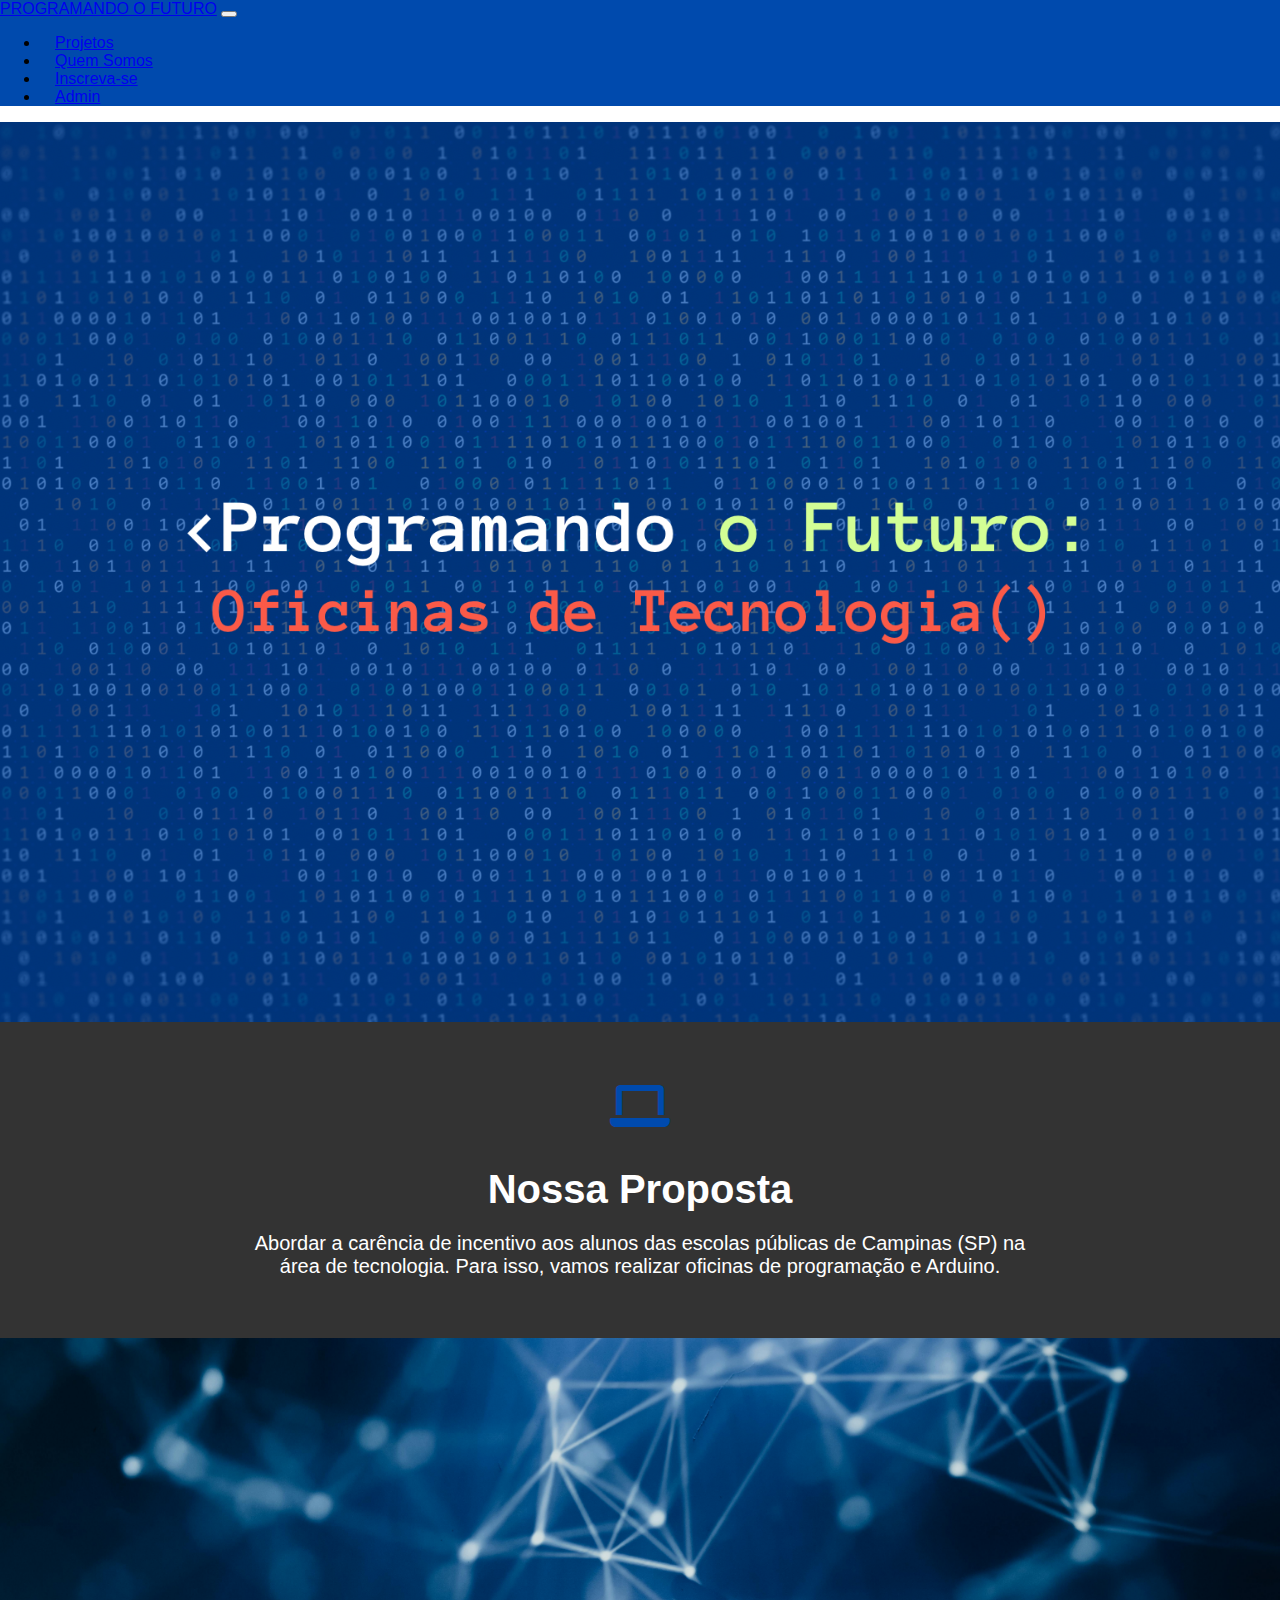
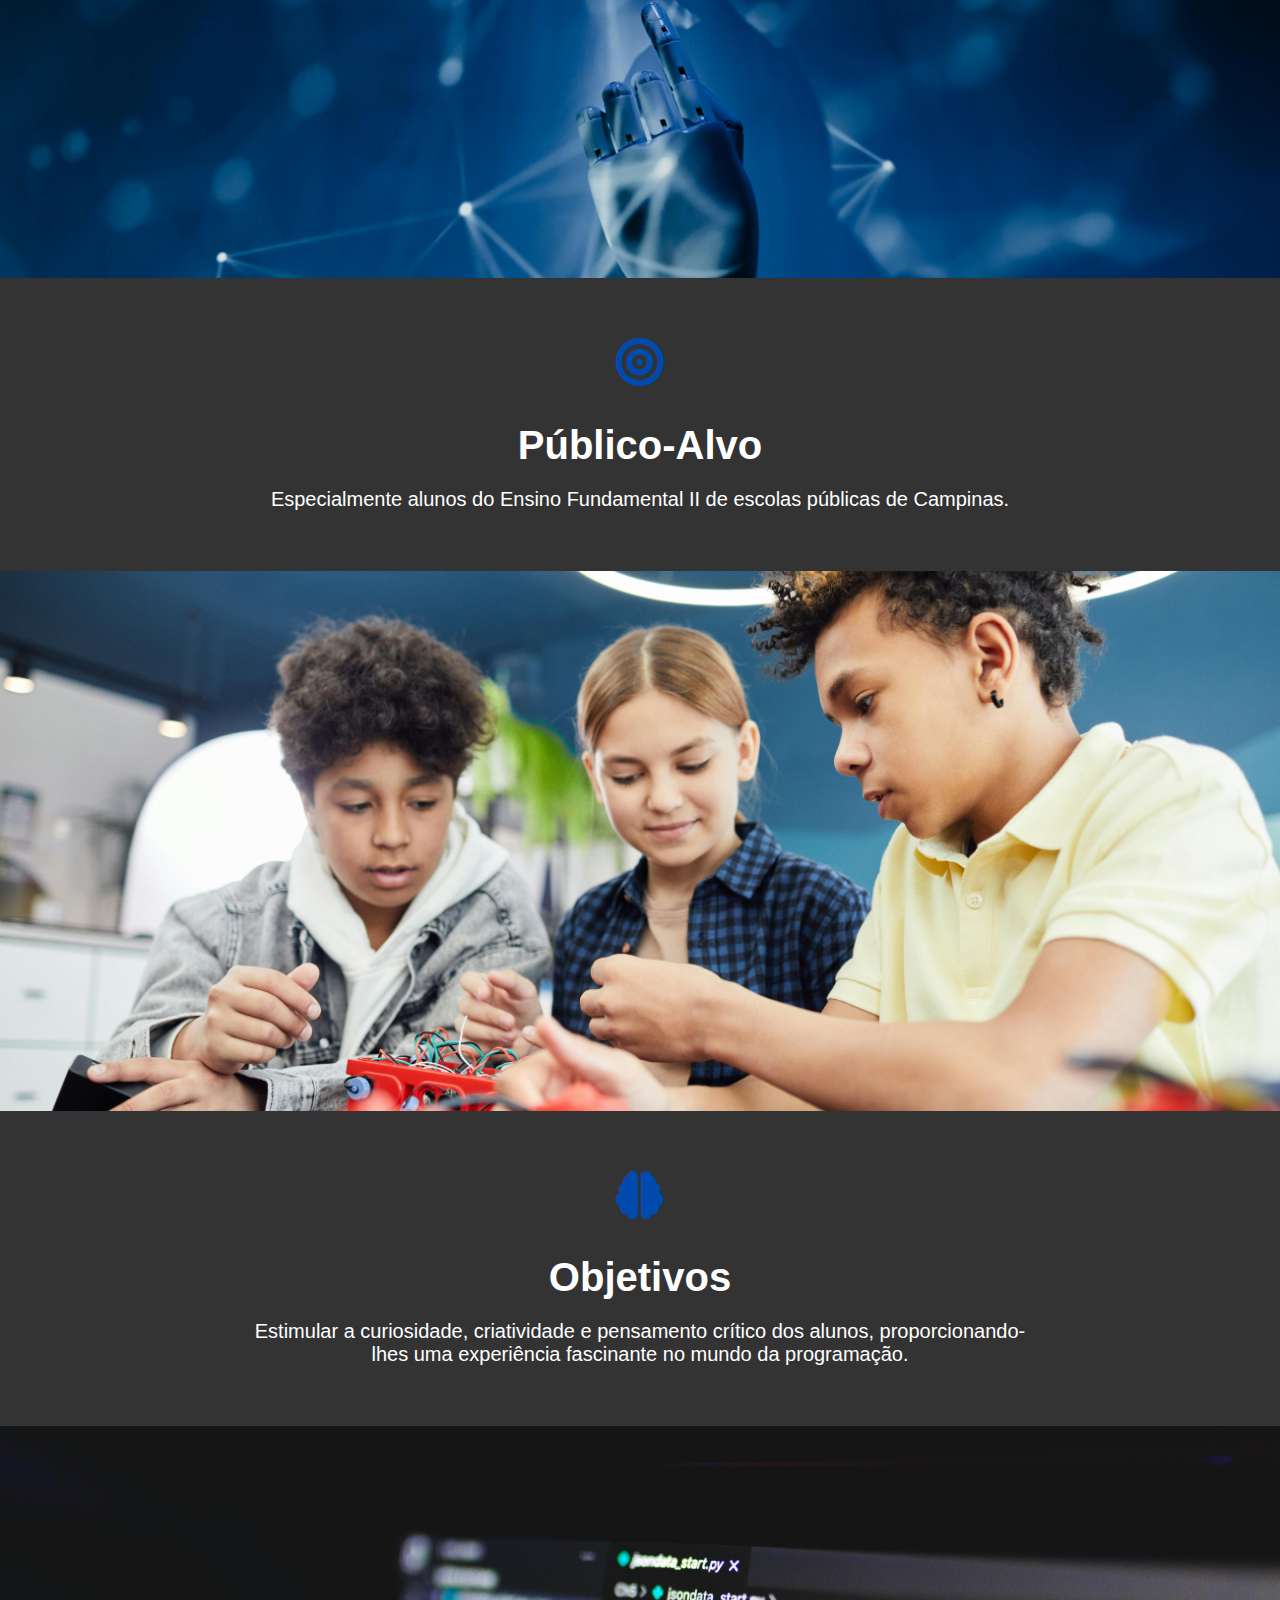
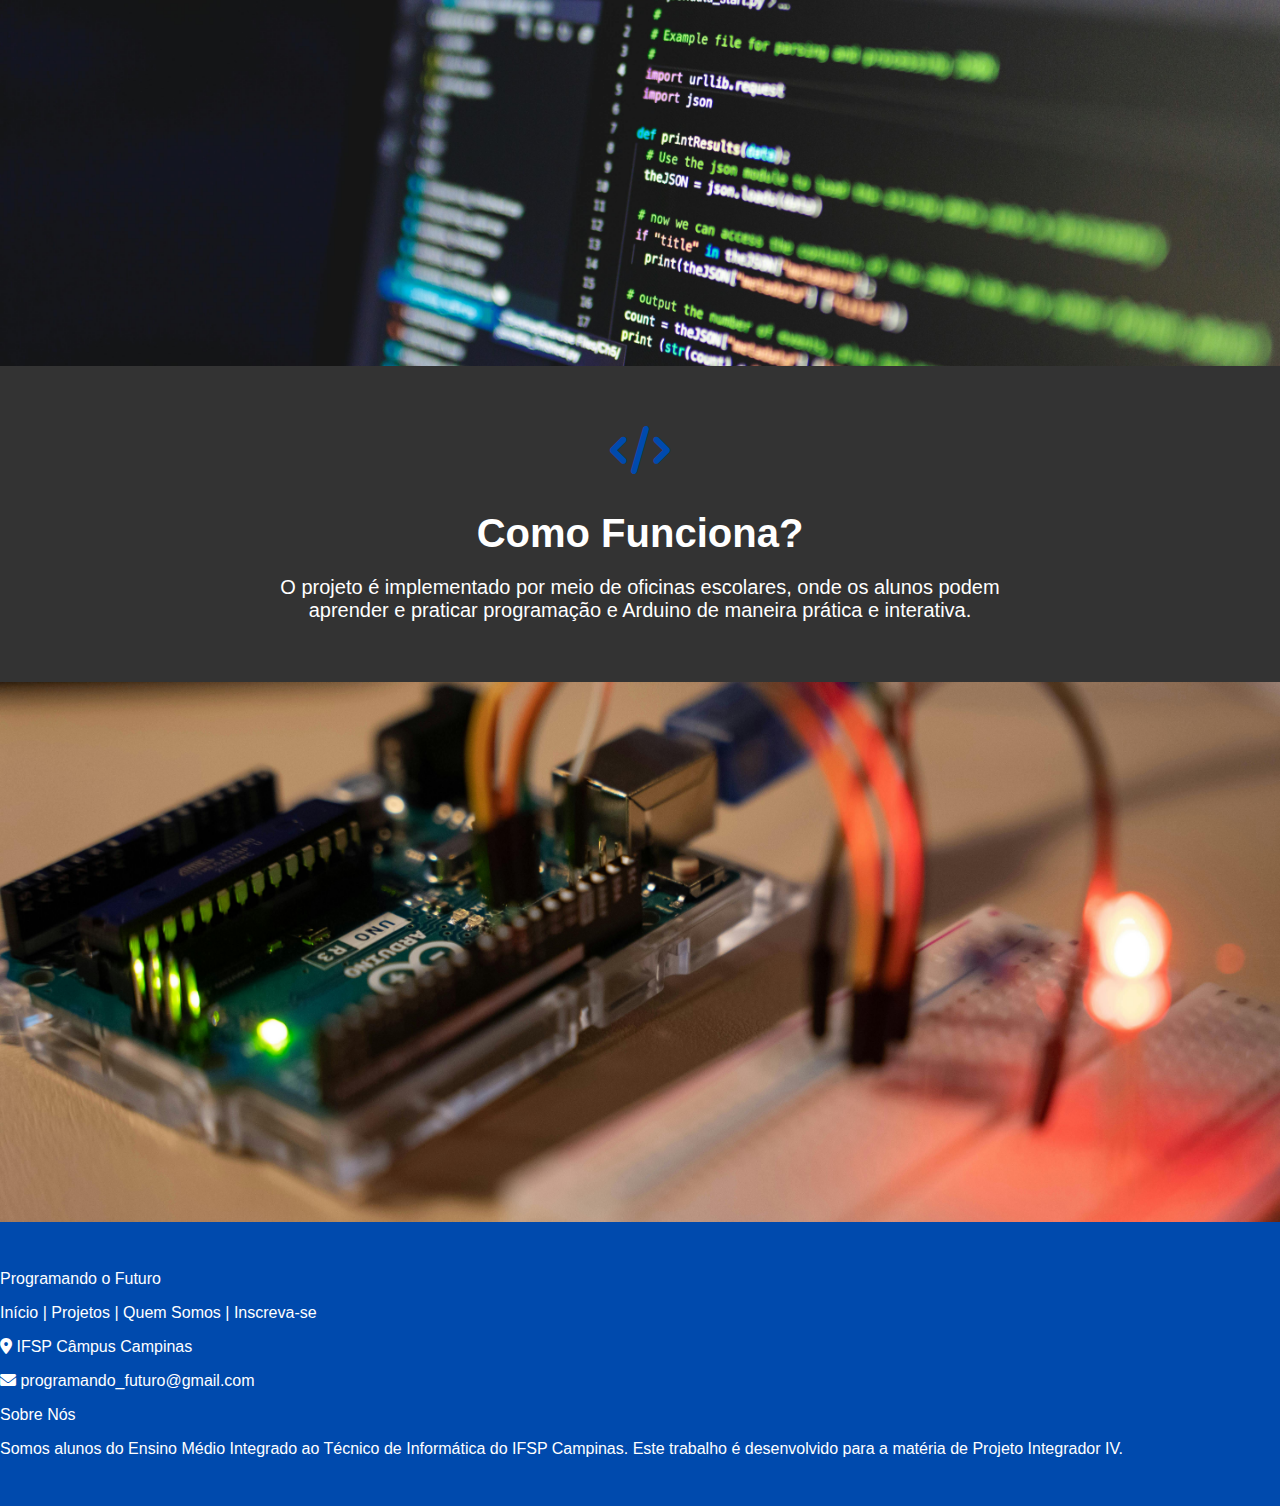
<file: index.html>
<!DOCTYPE html>
<html lang="pt-br">

<head>
    <meta charset="UTF-8" />
    <meta http-equiv="X-UA-Compatible" content="IE=edge" />
    <meta name="viewport" content="width=device-width, initial-scale=1.0" />
    <title>Programando o Futuro</title>

    <!-- Bootstrap CSS -->
    <link href="https://cdn.jsdelivr.net/npm/bootstrap@5.0.2/dist/css/bootstrap.min.css" rel="stylesheet" integrity="sha384-EVSTQN3/azprG1Anm3QDgpJLIm9Nao0Yz1ztcQTwFspd3yD65VohhpuuCOmLASjC" crossorigin="anonymous">
    <link rel="stylesheet" href="https://cdnjs.cloudflare.com/ajax/libs/font-awesome/6.0.0-beta3/css/all.min.css">

    <style>
        body, html {
            height: 100%;
            margin: 0;
            font-family: 'Arial', sans-serif;
        }

        /* Hero image ocupa a tela inteira */
        .hero {
            background-size: cover;
            background-position: center;
            width: 100%;
            height: 100vh;
            position: relative;
            overflow: hidden;
            margin: 0;
        }

        /* Primeira imagem em full screen */
        .hero:first-of-type {
            background-image: url('img/banner2.0.png');
        }

        /* Imagens intermediárias */
        .hero:not(:first-of-type) {
            height: 60vh;
        }

        /* Responsividade para telas pequenas */
        @media (max-width: 768px) {
            .hero:first-of-type {
                height: 60vh;
            }

            .hero:not(:first-of-type) {
                height: 40vh;
            }
        }

        /* Estilos dos cards ocupando largura total */
        .bg-gray-section, .bg-dark-gray-section {
            background-color: #333;
            padding: 60px 0;
            text-align: center;
            color: white;
            width: 100vw;
            max-width: 100%; /* Remover espaço lateral */
            margin: 0;
            box-sizing: border-box;
        }

        .bg-gray-section h1, .bg-dark-gray-section h1 {
            font-size: 2.5rem;
            margin-bottom: 20px;
        }

        .bg-gray-section p, .bg-dark-gray-section p {
            font-size: 1.25rem;
            color: #fff;
            max-width: 800px;
            margin: auto;
        }

        .icon {
            font-size: 3rem;
            color: #004aad;
            margin-bottom: 10px;
        }

        .bg-purple {
            background-color: #004aad;
        }

        .navbar-nav .nav-link {
            font-size: 1rem;
            padding: 10px 15px;
        }

        footer {
            background-color: #004aad;
            color: white;
            padding: 2rem 0;
            width: 100vw;
            max-width: 100%;
            margin: 0;
        }

        /* Estilo do menu */
        .navbar {
            transition: background-color 0.3s;
        }

        .navbar.scrolled {
            background-color: #004aad;
        }

        /* Responsividade dos textos e elementos de card */
        @media (max-width: 768px) {
            .bg-gray-section, .bg-dark-gray-section {
                padding: 40px 0;
                width: 100vw;
            }

            .bg-gray-section h1, .bg-dark-gray-section h1 {
                font-size: 2rem;
            }

            .bg-gray-section p, .bg-dark-gray-section p {
                font-size: 1.1rem;
            }

            .icon {
                font-size: 2.5rem;
            }
        }
    </style>
</head>

<body>
    <header>
        <nav class="navbar navbar-expand-lg navbar-dark bg-purple">
            <div class="container-fluid">
                <a class="navbar-brand" href="index.html">PROGRAMANDO O FUTURO</a>
                <button class="navbar-toggler" type="button" data-bs-toggle="collapse" data-bs-target="#navbarNav" aria-controls="navbarNav" aria-expanded="false" aria-label="Toggle navigation">
                    <span class="navbar-toggler-icon"></span>
                </button>
                <div class="collapse navbar-collapse" id="navbarNav">
                    <ul class="navbar-nav ms-auto">
                        <li class="nav-item">
                            <a class="nav-link" href="p/projetos2.html">Projetos</a>
                        </li>
                        <li class="nav-item">
                            <a class="nav-link" href="p/contato.html">Quem Somos</a>
                        </li>
                        <li class="nav-item">
                            <a class="nav-link" href="p/inscreva.html">Inscreva-se</a>
                        </li>
                        <li class="nav-item">
                            <a class="nav-link" href="p/admin.html">Admin</a>
                        </li>
                    </ul>
                </div>
            </div>
        </nav>
    </header>

    <main>
        <div class="hero"></div> <!-- Primeira imagem responsiva full screen -->

        <div class="bg-gray-section">
            <i class="fas fa-laptop icon"></i>
            <h1>Nossa Proposta</h1>
            <p>Abordar a carência de incentivo aos alunos das escolas públicas de Campinas (SP) na área de tecnologia. Para isso, vamos realizar oficinas de programação e Arduino.</p>
        </div>

        <div class="hero" style="background-image: url('img/index.jpg');"></div>

        <div class="bg-gray-section">
            <i class="fas fa-bullseye icon"></i>
            <h1>Público-Alvo</h1>
            <p>Especialmente alunos do Ensino Fundamental II de escolas públicas de Campinas.</p>
        </div>

        <div class="hero" style="background-image: url('img/criancas.jpg');"></div>

        <div class="bg-dark-gray-section">
            <i class="fas fa-brain icon"></i>
            <h1>Objetivos</h1>
            <p>Estimular a curiosidade, criatividade e pensamento crítico dos alunos, proporcionando-lhes uma experiência fascinante no mundo da programação.</p>
        </div>

        <div class="hero" style="background-image: url('img/programacao1.jpg');"></div>

        <div class="bg-dark-gray-section">
            <i class="fas fa-code icon"></i>
            <h1>Como Funciona?</h1>
            <p>O projeto é implementado por meio de oficinas escolares, onde os alunos podem aprender e praticar programação e Arduino de maneira prática e interativa.</p>
        </div>

        <div class="hero" style="background-image: url('img/ard.jpg');"></div>
    </main>

    <footer>
        <div class="container text-center">
            <div class="row">
                <div class="col-md-4">
                    <p style="font-size: 1rem;">Programando o Futuro</p>
                    <p style="font-size: 1rem;">
                        <a href="../index.html" class="footer-link" style="color: white; text-decoration: none;">Início</a> |
                        <a href="p/projetos2.html" class="footer-link" style="color: white; text-decoration: none;">Projetos</a> |
                        <a href="p/contato.html" class="footer-link" style="color: white; text-decoration: none;">Quem Somos</a> |
                        <a href="p/inscreva.html" class="footer-link" style="color: white; text-decoration: none;">Inscreva-se</a>
                    </p>
                </div>
                <div class="col-md-4">
                    <p style="font-size: 1rem;">
                        <i class="fas fa-map-marker-alt"></i> 
                        <a href="https://maps.app.goo.gl/AYAeHXpnrSXAF6YH9" class="footer-link" style="color: white; text-decoration: none;">IFSP Câmpus Campinas</a>
                    </p>
                    <p style="font-size: 1rem;">
                        <i class="fas fa-envelope"></i> programando_futuro@gmail.com
                    </p>
                </div>
                <div class="col-md-4">
                    <p style="font-size: 1rem;">Sobre Nós</p>
                    <p style="font-size: 1rem;">
                        Somos alunos do Ensino Médio Integrado ao Técnico de Informática do IFSP Campinas. Este trabalho é desenvolvido para a matéria de Projeto Integrador IV.
                    </p>
                </div>
            </div>
        </div>
    </footer>
    
    <!-- Bootstrap Bundle with Popper -->
    <script src="https://cdn.jsdelivr.net/npm/bootstrap@5.0.2/dist/js/bootstrap.bundle.min.js"></script>

    <script>
        // Para adicionar efeito de rolagem no menu
        window.onscroll = function() {
            var navbar = document.querySelector(".navbar");
            if (document.body.scrollTop > 50 || document.documentElement.scrollTop > 50) {
                navbar.classList.add("scrolled");
            } else {
                navbar.classList.remove("scrolled");
            }
        };
    </script>
</body>
</html>
</file>
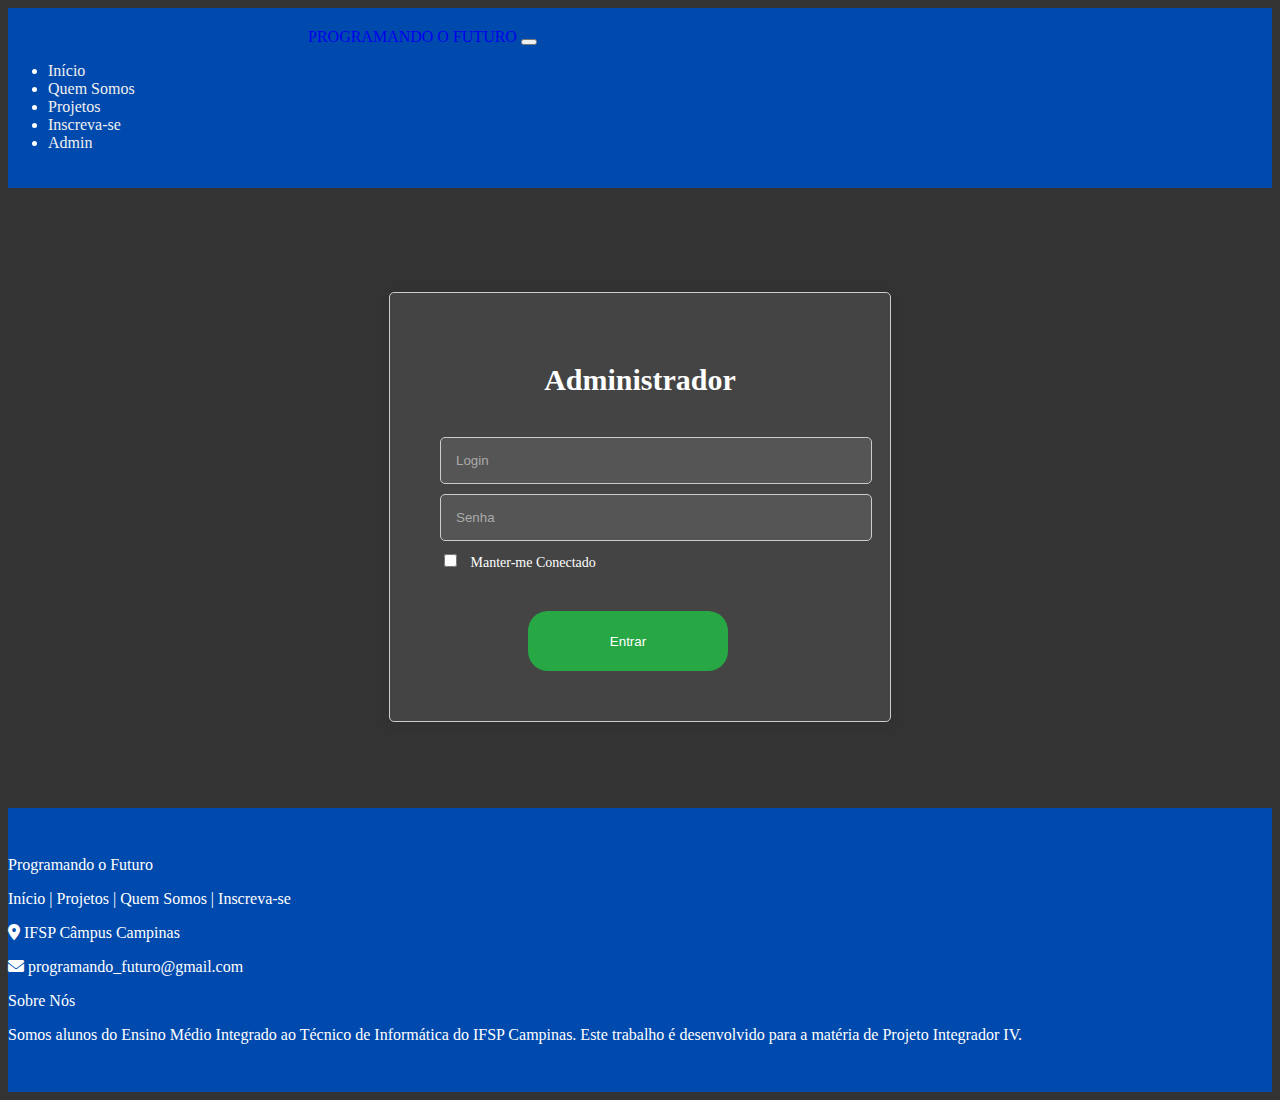
<file: p/admin.html>
<!DOCTYPE html>
<html lang="pt-br">
<head>
    <meta charset="UTF-8">
    <meta http-equiv="X-UA-Compatible" content="IE=edge">
    <meta name="viewport" content="width=device-width, initial-scale=1.0">
    <link rel="stylesheet" href="../css/admin.css">

    <!-- Bootstrap CSS -->
    <link href="https://cdn.jsdelivr.net/npm/bootstrap@5.0.2/dist/css/bootstrap.min.css" rel="stylesheet" integrity="sha384-EVSTQN3/azprG1Anm3QDgpJLIm9Nao0Yz1ztcQTwFspd3yD65VohhpuuCOmLASjC" crossorigin="anonymous">
    <link rel="stylesheet" href="https://cdnjs.cloudflare.com/ajax/libs/font-awesome/6.0.0-beta3/css/all.min.css">
    <link rel="stylesheet" href="../css/newstyle.css" />

    <title>Login Admin</title>
    <style>
        body {
            background-color: #333; /* Fundo da página cinza escuro */
            color: white; /* Letras em branco */
        }
        .login-box {
            max-width: 400px;
            margin: 50px auto;
            padding: 50px;
            border: 1px solid #ccc;
            border-radius: 5px;
            box-shadow: 0 2px 10px rgba(0,0,0,0.1);
            background-color: #444; /* Fundo da caixa Admin cinza mais claro que o fundo */
        }
        .login-header {
            color: white; /* Letras em branco para o cabeçalho do login */
        }
        .login-header header {
            color: white; /* Título "Administrador" em branco */
        }
        .input-box {
            margin-bottom: 10px;
        }
        .input-field {
            width: 100%;
            padding: 15px;
            border: 1px solid #ccc;
            border-radius: 5px;
            background-color: #555; /* Fundo dos campos de input */
            color: white; /* Letras em branco nos campos de input */
        }
        .input-field::placeholder {
            color: #aaa; /* Cor do texto do placeholder */
        }
        .submit-btn {
            width: 50%;
            padding: 10px; /* Aumentei o padding para melhor aparência */
            background-color: #28a745; /* Cor verde */
            color: white;
            margin-left: 22%;
            border-radius: 20px;
            cursor: pointer;
            border: none; /* Remover borda */
        }
        .submit-btn:hover {
            background-color: #218838; /* Verde escuro ao passar o mouse */
        }
        .forgot label {
            color: white; /* Título "Manter-me Conectado" em branco */
        }
    </style>
</head>
<body>
    <header>
        <nav class="navbar navbar-expand-lg navbar-dark bg-purple">
          <div class="container-fluid">
            <a class="navbar-brand mx-auto" href="/">PROGRAMANDO O FUTURO</a>
            <button class="navbar-toggler" type="button" data-bs-toggle="collapse" data-bs-target="#navbarNav" aria-controls="navbarNav" aria-expanded="false" aria-label="Toggle navigation">
              <span class="navbar-toggler-icon"></span>
            </button>
            <div class="collapse navbar-collapse" id="navbarNav">
                <ul class="navbar-nav ms-auto">
                <li class="nav-item">
                  <a class="nav-link" href="../index.html">Início</a>
                </li>
                <li class="nav-item">
                  <a class="nav-link" href="contato.html">Quem Somos</a>
                </li>
                <li class="nav-item">
                    <a class="nav-link" href="projetos2.html">Projetos</a> 
                </li>
                <li class="nav-item">
                  <a class="nav-link" href="inscreva.html">Inscreva-se</a>
                </li>
                <li class="nav-item">
                  <a class="nav-link" href="admin.html">Admin</a>
                </li>
              </ul>
            </div>
          </div>
        </nav>
    </header>

    <br><br><br>
    <div class="login-box">
        <div class="login-header text-center">
            <header>Administrador</header>
        </div>
        <div class="input-box">
            <input type="text" class="input-field" placeholder="Login" id="login" autocomplete="off" required>
        </div>
        <div class="input-box">
            <input type="password" class="input-field" placeholder="Senha" id="senha" autocomplete="off" required>
        </div>
        <div class="forgot">
            <section>
                <input type="checkbox" id="check" style="cursor:pointer;">
                <label for="check">Manter-me Conectado</label>
            </section>
        </div>
        <div class="input-submit">
            <button class="submit-btn" id="submit" onclick="logar()"><center>Entrar</center></button>
        </div>
    </div>

    <script>
        // Carrega as credenciais salvas ao abrir a página
        window.onload = function() {
            if (localStorage.getItem("manterConectado") === "true") {
                document.getElementById('login').value = localStorage.getItem("login") || '';
                document.getElementById('senha').value = localStorage.getItem("senha") || '';
                document.getElementById('check').checked = true;
            }
        };

        function logar() {
            var login = document.getElementById('login').value;
            var senha = document.getElementById('senha').value;
            var manterConectado = document.getElementById('check').checked;

            if (login == "Fejurrata" && senha == "ProgIF2024") {
                alert('Sucesso');
                // Salva ou remove as credenciais conforme a seleção
                if (manterConectado) {
                    localStorage.setItem("manterConectado", "true");
                    localStorage.setItem("login", login);
                    localStorage.setItem("senha", senha);
                } else {
                    localStorage.removeItem("manterConectado");
                    localStorage.removeItem("login");
                    localStorage.removeItem("senha");
                }
                location.href = "../php/home.php";
            } else {
                alert('Usuário ou senha incorretos');
            }
        }
    </script>
    
    <br><br>
    <footer style="background-color: #004aad; color: white; padding: 2rem 0;">
        <div class="container text-center">
            <div class="row">
                <div class="col-md-4">
                    <p style="font-size: 1rem; color: white;">Programando o Futuro</p>
                    <p style="font-size: 1rem; color: white;">
                        <a href="../index.html" class="footer-link" style="color: white; text-decoration: none;">Início</a> |
                        <a href="../p/projetos2.html" class="footer-link" style="color: white; text-decoration: none;">Projetos</a> |
                        <a href="../p/contato.html" class="footer-link" style="color: white; text-decoration: none;">Quem Somos</a> |
                        <a href="../p/inscreva.html" class="footer-link" style="color: white; text-decoration: none;">Inscreva-se</a>
                    </p>
                </div>
                <div class="col-md-4">
                    <p style="font-size: 1rem; color: white;">
                        <i class="fas fa-map-marker-alt"></i> 
                        <a href="https://maps.app.goo.gl/AYAeHXpnrSXAF6YH9" class="footer-link" style="color: white; text-decoration: none;">IFSP Câmpus Campinas</a>
                    </p>
                    <p style="font-size: 1rem; color: white;">
                        <i class="fas fa-envelope"></i> programando_futuro@gmail.com
                    </p>
                </div>
                <div class="col-md-4">
                    <p style="font-size: 1rem; color: white;">Sobre Nós</p>
                    <p style="font-size: 1rem; color: white;">
                        Somos alunos do Ensino Médio Integrado ao Técnico de Informática do IFSP Campinas. Este trabalho é desenvolvido para a matéria de Projeto Integrador IV.
                    </p>
                </div>
            </div>
        </div>
    </footer>

    <!-- Bootstrap Bundle with Popper -->
    <script src="https://cdn.jsdelivr.net/npm/bootstrap@5.0.2/dist/js/bootstrap.bundle.min.js" integrity="sha384-MrcW6ZMFYlzcLA8Nl+NtUVF0sA7MsXsP1UyJoMp4YLEuNSfAP+JcXn/tWtIaxVXM" crossorigin="anonymous"></script>
</body>
</html>
</file>
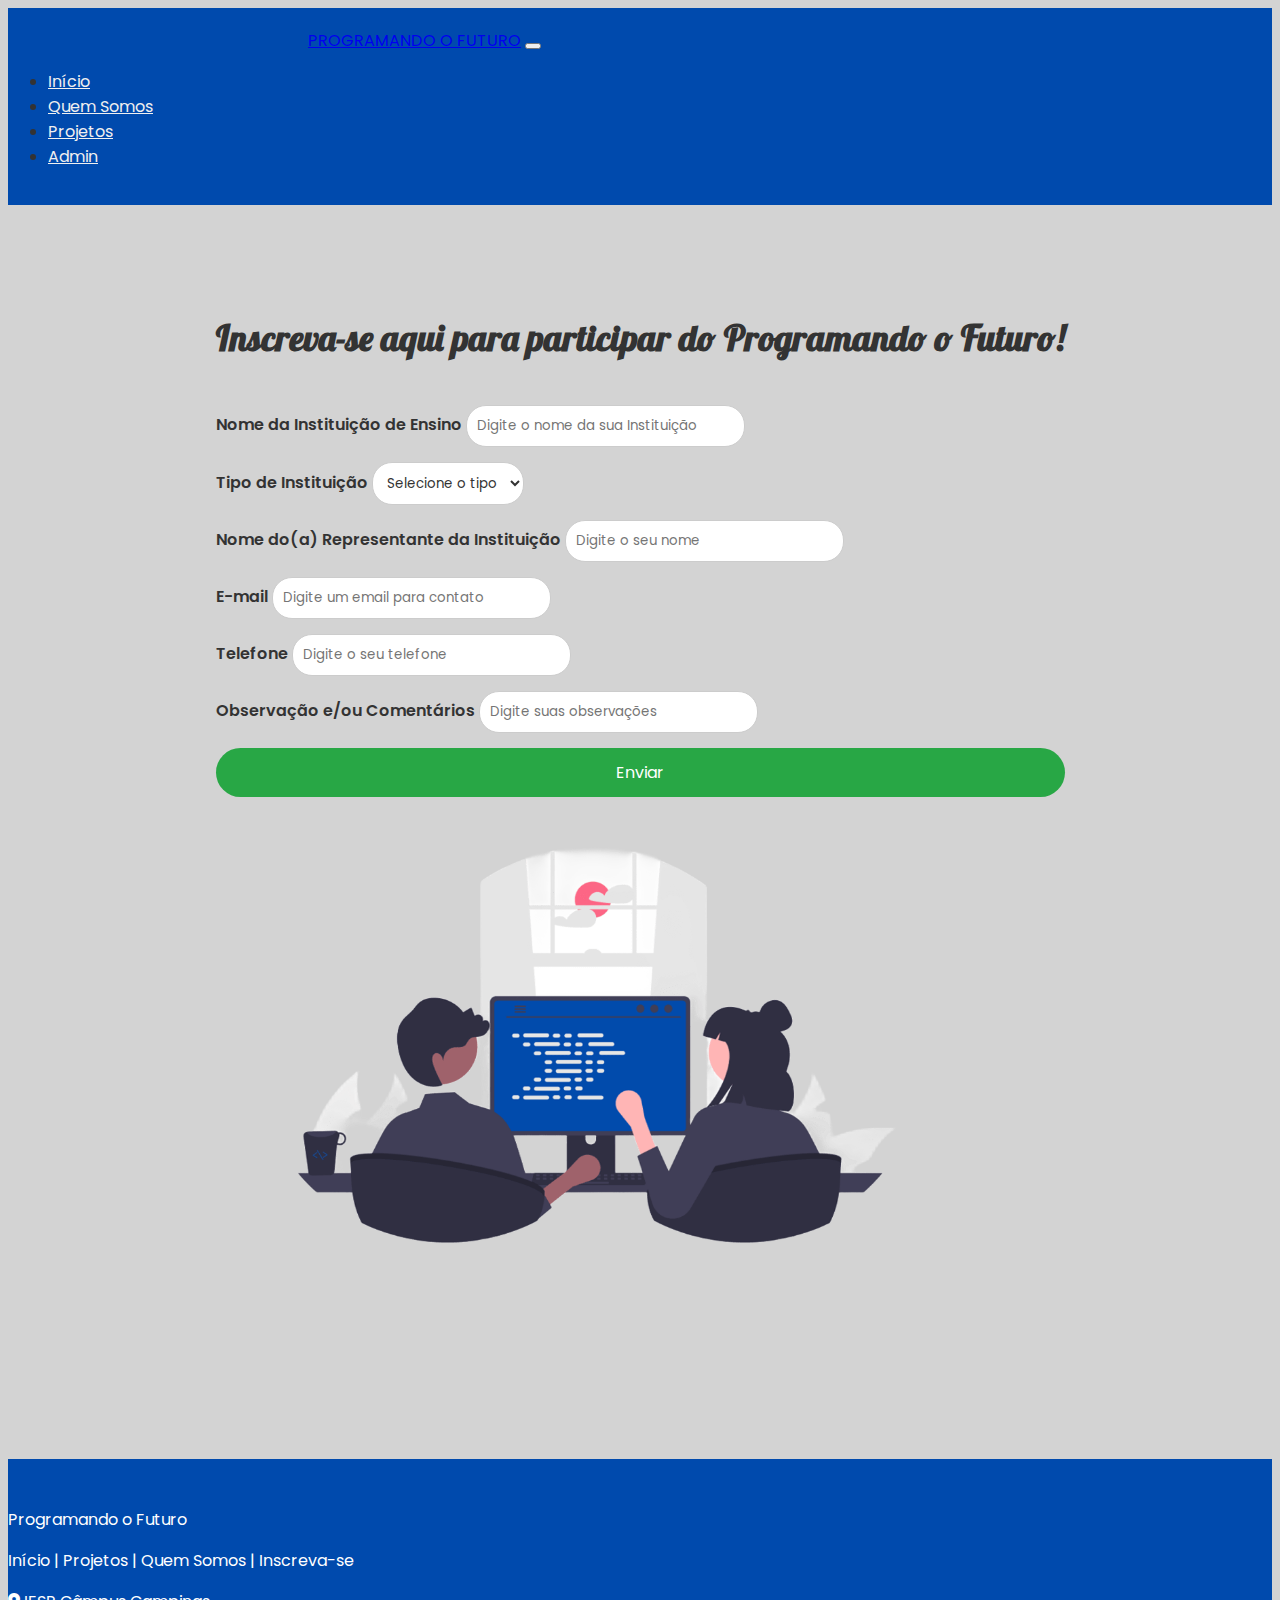
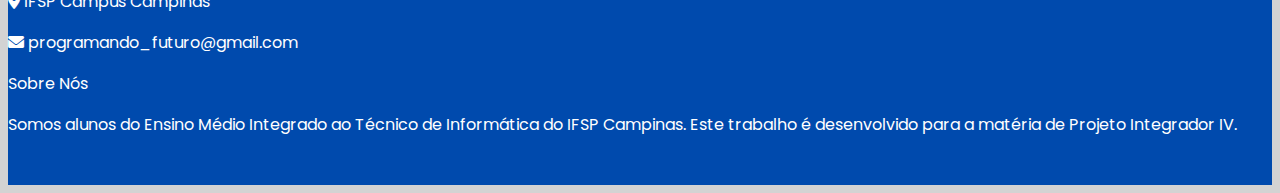
<file: p/inscreva.html>
<!DOCTYPE html>
<html lang="pt-br">
<head>
    <meta charset="UTF-8">
    <meta http-equiv="X-UA-Compatible" content="IE=edge">
    <meta name="viewport" content="width=device-width, initial-scale=1.0">
    <link href="https://cdn.jsdelivr.net/npm/bootstrap@5.0.2/dist/css/bootstrap.min.css" rel="stylesheet" integrity="sha384-EVSTQN3/azprG1Anm3QDgpJLIm9Nao0Yz1ztcQTwFspd3yD65VohhpuuCOmLASjC" crossorigin="anonymous">
    <link rel="stylesheet" href="https://cdnjs.cloudflare.com/ajax/libs/font-awesome/6.0.0-beta3/css/all.min.css">
    <link rel="stylesheet" href="../css/newstyle.css" />
    <link href="https://fonts.googleapis.com/css2?family=Poppins:wght@400;600&display=swap" rel="stylesheet">
    <link href="https://fonts.googleapis.com/css2?family=Lobster&display=swap" rel="stylesheet">

    <title>Formulario para Inscrição</title>

    <style>
    body {
        background-color: #d3d3d3;
        font-family: 'Poppins', sans-serif;
        color: #333;
    }
    .inscreva-container {
        padding: 50px 20px;
        margin: 30px auto;
    }
    .inscreva-container h2 {
        font-size: 36px;
        font-family: 'Lobster', cursive;
        text-align: center;
        margin-bottom: 20px;
    }
    .inscreva-container p {
        font-size: 18px;
        line-height: 1.6;
        text-align: center;
        margin-bottom: 40px;
    }
    .form-group label {
        font-weight: 600;
        color: #333;
    }
    .form-control {
        background-color: #d3d3d3;
        border: 1px solid #ccc;
        color: #333;
        margin-bottom: 15px;
        border-radius: 20px;
        padding: 10px;
        font-family: 'Poppins', sans-serif;
    }
    .form-control:focus {
        border-color: #0056b3;
        box-shadow: none;
    }
    .btn-primary {
        background-color: #28a745;
        color: #fff;
        border: none;
        border-radius: 25px;
        padding: 12px 20px;
        font-size: 16px;
        transition: background-color 0.3s ease;
        width: 100%;
        font-family: 'Poppins', sans-serif;
    }
    .btn-primary:hover {
        background-color: #218838;
    }
    h2 {
        font-weight: 600;
        color: #333;
        font-size: 1.8em;
        text-align: center;
    }
    .col-md-6 img {
        border-radius: 12px;
        transition: transform 0.3s ease;
        max-height: 500px;
        width: auto;
    }
    .col-md-6 img:hover {
        transform: scale(1.05);
    }
    @media (max-width: 768px) {
        h2 {
            font-size: 1.5em;
        }
    }
    .form-control {
        background-color: #ffffff; /* Mudança para a cor branca */
        border: 1px solid #ccc;
        color: #333;
        margin-bottom: 15px;
        border-radius: 20px;
        padding: 10px;
        font-family: 'Poppins', sans-serif;
    }
    .alert {
        display: none; /* Inicialmente oculta */
    }
    </style>
</head>

<body>

    <header>
        <nav class="navbar navbar-expand-lg navbar-dark bg-purple">
            <div class="container-fluid">
                <a class="navbar-brand mx-auto" href="/">PROGRAMANDO O FUTURO</a>
                <button class="navbar-toggler" type="button" data-bs-toggle="collapse" data-bs-target="#navbarNav" aria-controls="navbarNav" aria-expanded="false" aria-label="Toggle navigation">
                    <span class="navbar-toggler-icon"></span>
                </button>
                <div class="collapse navbar-collapse" id="navbarNav">
                    <ul class="navbar-nav ms-auto">
                        <li class="nav-item"><a class="nav-link" href="../index.html">Início</a></li>
                        <li class="nav-item"><a class="nav-link" href="contato.html">Quem Somos</a></li>
                        <li class="nav-item"><a class="nav-link" href="projetos2.html">Projetos</a></li>
                        <li class="nav-item"><a class="nav-link" href="admin.html">Admin</a></li>
                    </ul>
                </div>
            </div>
        </nav>
    </header>

    <div class="container mt-5 inscreva-container">
        <div class="row">
            <div class="col-md-6">
                <h2>Inscreva-se aqui para participar do Programando o Futuro!</h2>
                <br>
                <form action="../php/php.php" method="post" onsubmit="return showSuccessMessage()">
                    <div class="form-group mb-3">
                        <label for="nome_instituicao">Nome da Instituição de Ensino</label>
                        <input type="text" name="nome_instituicao" id="nome_instituicao" class="form-control" placeholder="Digite o nome da sua Instituição" required>
                    </div>
                    <div class="form-group mb-3">
                        <label for="tipo_instituicao">Tipo de Instituição</label>
                        <select id="tipo_instituicao" name="tipo_instituicao" class="form-control" required>
                            <option value="" disabled selected>Selecione o tipo</option>
                            <option value="Estadual">Estadual</option>
                            <option value="Federal">Federal</option>
                            <option value="Municipal">Municipal</option>
                        </select>
                    </div>
                    <div class="form-group mb-3">
                        <label for="nome_representante">Nome do(a) Representante da Instituição</label>
                        <input type="text" name="nome_representante" id="nome_representante" class="form-control" placeholder="Digite o seu nome" required>
                    </div>
                    <div class="form-group mb-3">
                        <label for="email">E-mail</label>
                        <input type="email" name="email" id="email" class="form-control" placeholder="Digite um email para contato" required>
                    </div>
                    <div class="form-group mb-3">
                        <label for="tel">Telefone</label>
                        <input type="text" name="tel" id="tel" class="form-control" placeholder="Digite o seu telefone" required>
                    </div>
                    <div class="form-group mb-4">
                        <label for="comentario">Observação e/ou Comentários</label>
                        <input type="text" name="comentario" id="comentario" class="form-control" placeholder="Digite suas observações">
                    </div>
                    <button type="submit" class="btn btn-primary">Enviar</button>
                </form>
                <div id="success-message" class="alert alert-success mt-3" role="alert">
                    O formulário foi preenchido com sucesso!
                </div>
            </div>

            <div class="col-md-6 d-flex justify-content-center align-items-center">
                <img src="../img/img-formulario.png" class="img-fluid" alt="Imagem do Formulário">
            </div>
        </div>
        <br><br><br>
    </div>

    <footer style="background-color: #004aad; color: white; padding: 2rem 0;">
        <div class="container text-center">
            <div class="row">
                <div class="col-md-4">
                    <p style="font-size: 1rem; color: white;">Programando o Futuro</p>
                    <p style="font-size: 1rem; color: white;">
                        <a href="../index.html" class="footer-link" style="color: white; text-decoration: none;">Início</a> |
                        <a href="../p/projetos2.html" class="footer-link" style="color: white; text-decoration: none;">Projetos</a> |
                        <a href="../p/contato.html" class="footer-link" style="color: white; text-decoration: none;">Quem Somos</a> |
                        <a href="../p/inscreva.html" class="footer-link" style="color: white; text-decoration: none;">Inscreva-se</a>
                    </p>
                </div>
                <div class="col-md-4">
                    <p style="font-size: 1rem; color: white;">
                        <i class="fas fa-map-marker-alt"></i> 
                        <a href="https://maps.app.goo.gl/AYAeHXpnrSXAF6YH9" class="footer-link" style="color: white; text-decoration: none;">IFSP Câmpus Campinas</a>
                    </p>
                    <p style="font-size: 1rem; color: white;">
                        <i class="fas fa-envelope"></i> programando_futuro@gmail.com
                    </p>
                </div>
                <div class="col-md-4">
                    <p style="font-size: 1rem; color: white;">Sobre Nós</p>
                    <p style="font-size: 1rem; color: white;">
                        Somos alunos do Ensino Médio Integrado ao Técnico de Informática do IFSP Campinas. Este trabalho é desenvolvido para a matéria de Projeto Integrador IV.
                    </p>
                </div>
            </div>
        </div>
    </footer>

    <script src="https://cdn.jsdelivr.net/npm/bootstrap@5.0.2/dist/js/bootstrap.bundle.min.js" integrity="sha384-MrcW6ZMFYlzcLA8Nl+NtUVF0sA7MsXsP1UyJoMp4YLEuNSfAP+JcXn/tWtIaxVXM" crossorigin="anonymous"></script>
    <script>
        function showSuccessMessage() {
            document.getElementById('success-message').style.display = 'block'; // Mostra a mensagem
            return false; // Impede o envio do formulário para visualização da mensagem
        }
    </script>
</body>
</html>
</file>
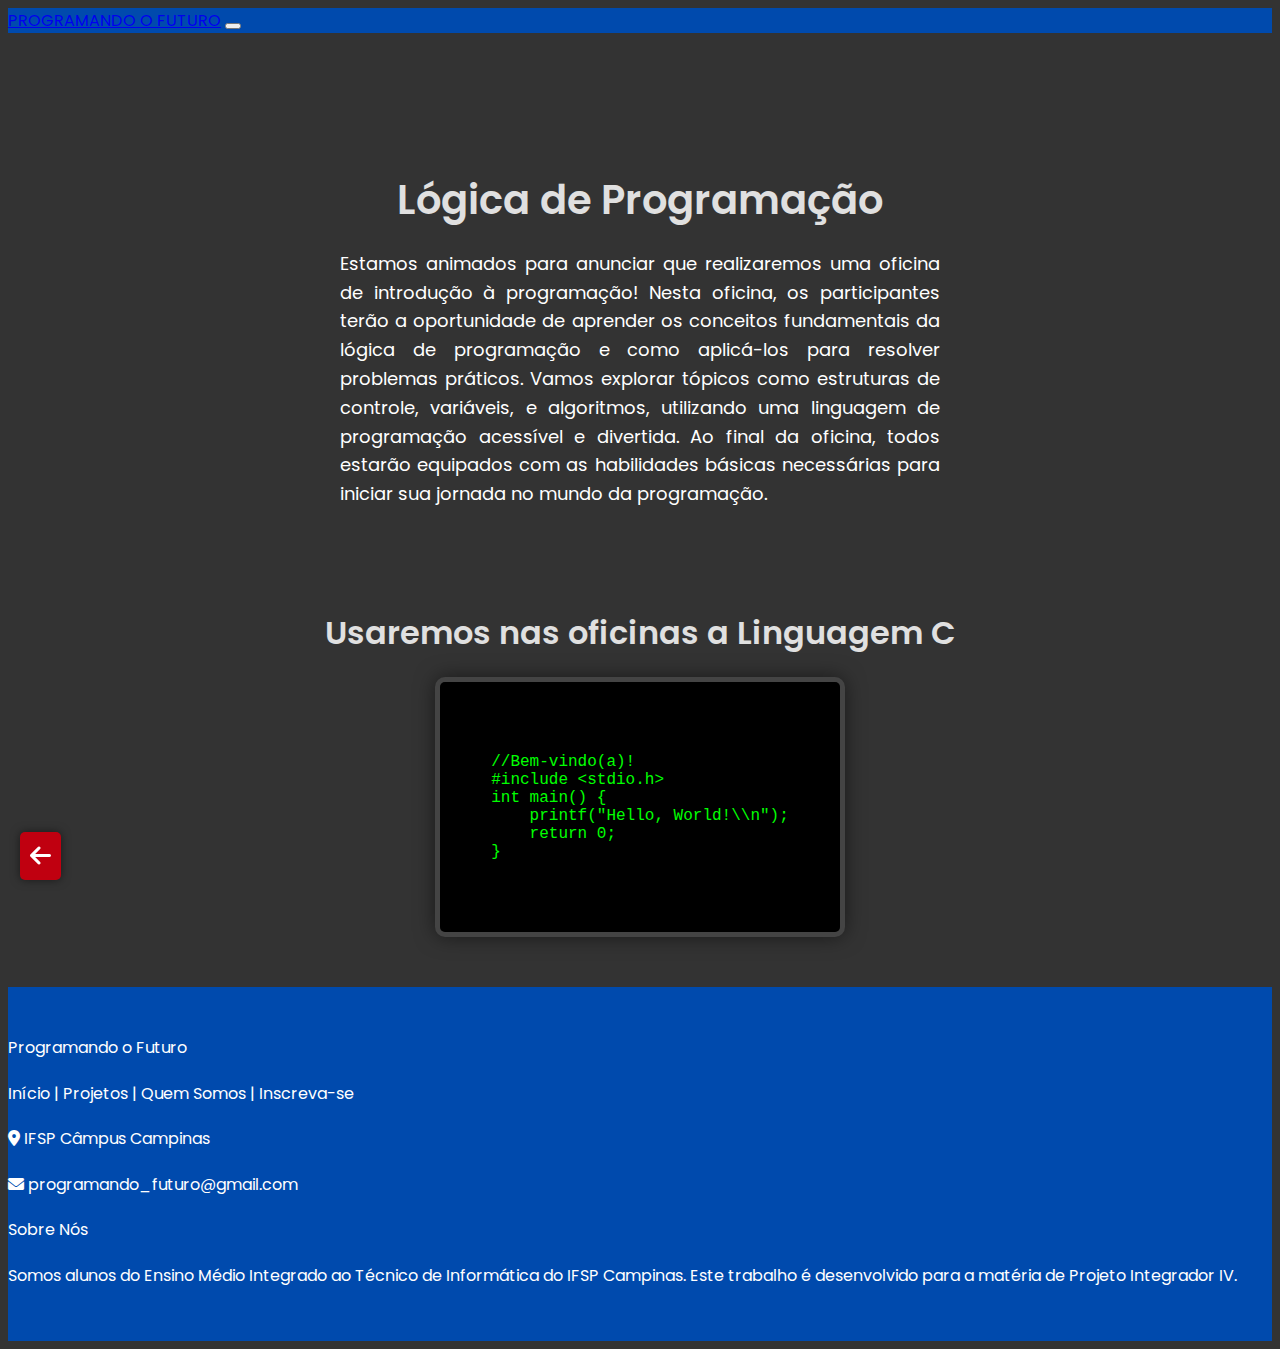
<file: p/oficina1.html>
<!DOCTYPE html>
<html lang="pt-br">

<head>
    <meta charset="UTF-8">
    <meta name="viewport" content="width=device-width, initial-scale=1.0">
    <meta http-equiv="X-UA-Compatible" content="IE=edge" />
    <title>O que é Lógica de Programação</title>

    <link href="https://cdn.jsdelivr.net/npm/bootstrap@5.0.2/dist/css/bootstrap.min.css" rel="stylesheet" integrity="sha384-EVSTQN3/azprG1Anm3QDgpJLIm9Nao0Yz1ztcQTwFspd3yD65VohhpuuCOmLASjC" crossorigin="anonymous">
    <link rel="stylesheet" href="https://cdnjs.cloudflare.com/ajax/libs/font-awesome/6.0.0-beta3/css/all.min.css">
    <link href="https://fonts.googleapis.com/css2?family=Poppins:wght@400;600&display=swap" rel="stylesheet">

    <style>
        /* Adicionando imagem de fundo */
        body {
            background-color: #333;
            background-size: cover; /* Cobre toda a área da página */
            background-position: center; /* Centraliza a imagem */
            color: white; /* Cor do texto branco para melhor contraste */
            font-family: 'Poppins', sans-serif; /* Usando a fonte Poppins */
        }

        .content {
            padding: 30px; /* Aumentando o padding */
            text-align: justify; /* Justificando o texto */
            border-radius: 15px; /* Bordas mais arredondadas */
            max-width: 600px; /* Largura máxima do card */
            margin: 30px auto; /* Centraliza horizontalmente */
        }

        h1 {
            margin-bottom: 20px; /* Espaço abaixo do título */
            font-weight: 600; /* Título em negrito */
            font-size: 2.5rem; /* Aumentando o tamanho da fonte */
            text-align: center; /* Centralizando o título */
            color: #e0e0e0; /* Cor do título para um toque mais suave */
        }

        h2 {
            margin: 20px 0; /* Margem acima e abaixo do título */
            font-weight: 600; /* Título em negrito */
            font-size: 2rem; /* Tamanho da fonte do subtítulo */
            text-align: center; /* Centralizando o título */
            color: #e0e0e0; /* Cor do subtítulo */
        }

        p {
            font-size: 1.125rem; /* Tamanho da fonte do parágrafo */
            line-height: 1.6; /* Altura da linha */
            margin-bottom: 20px; /* Espaço abaixo dos parágrafos */
            color: #fff; /* Cor do texto branco */
        }

        footer {
            background-color: #004aad; /* Cor de fundo do footer */
            color: white; /* Cor do texto do footer */
            padding: 2rem 0; /* Padding do footer */
        }

        /* Estilo do menu azul escuro */
        .navbar {
            background-color: #004aad; /* Cor de fundo do menu */
        }

        /* Estilo para os links do footer */
        .footer-link {
            color: white;
            text-decoration: none;
        }

        /* Estilos do computador */
        .computer {
            width: 400px; /* Aumentando a largura do computador */
            height: 250px; /* Aumentando a altura do computador */
            background-color: #333;
            border: 5px solid #444;
            border-radius: 10px;
            position: relative;
            overflow: hidden;
            box-shadow: 0 0 20px rgba(0, 0, 0, 0.5);
            margin: 0 auto; /* Centraliza o computador horizontalmente */
            animation: bounce 4s; /* Removido 'infinite' */
        }

        .screen {
            width: 100%;
            height: 100%;
            background-color: #000;
            display: flex;
            justify-content: center;
            align-items: center;
            font-family: 'Courier New', Courier, monospace;
            position: relative;
            overflow: hidden;
        }

        .code {
            position: absolute;
            white-space: nowrap;
            overflow: hidden;
            animation: typing 6s steps(30, end); /* Removido 'infinite' */
            color: #00ff00; /* Cor padrão do texto do código */
        }

        /* Adicionando cores diferentes ao código */
        .code span {
            display: inline-block;
            animation: colorChange 6s; /* Removido 'infinite' */
        }

        @keyframes typing {
            0% {
                width: 0;
            }

            25% {
                width: 100%;
            }

            50% {
                width: 0; /* Esconder o código para reiniciar a animação */
            }

            100% {
                width: 100%;
            }
        }

        @keyframes colorChange {
            0% {
                color: #00ff00;
            } /* Verde */
            20% {
                color: #ff0000;
            } /* Vermelho */
            40% {
                color: #0000ff;
            } /* Azul */
            60% {
                color: #ffff00;
            } /* Amarelo */
            80% {
                color: #ff00ff;
            } /* Magenta */
            100% {
                color: #00ff00;
            } /* Verde de volta */
        }

        @keyframes bounce {
            0%,
            20%,
            50%,
            80%,
            100% {
                transform: translateY(0); /* Posição original */
            }

            40% {
                transform: translateY(-10px); /* Eleva mais */
            }

            60% {
                transform: translateY(-5px); /* Eleva um pouco menos */
            }
        }
        /* Código anterior omitido para focar nas mudanças */
    .computer {
        /* Adicionando 'infinite' para o loop de animação */
        animation: bounce 4s infinite;
    }

    .code {
        position: absolute;
        white-space: nowrap;
        overflow: hidden;
        /* Adicionando 'infinite' para o loop de animação de digitação */
        animation: typing 6s steps(30, end) infinite;
        color: #00ff00;
    }

    /* Adicionando 'infinite' para o loop de animação de cores */
    .code span {
        display: inline-block;
        animation: colorChange 6s infinite;
    }

    @keyframes typing {
        0% {
            width: 0;
        }

        25% {
            width: 100%;
        }

        50% {
            width: 0; /* Esconder o código para reiniciar a animação */
        }

        100% {
            width: 100%;
        }
    }

    @keyframes colorChange {
        0% {
            color: #00ff00;
        }
        20% {
            color: #ff0000;
        }
        40% {
            color: #0000ff;
        }
        60% {
            color: #ffff00;
        }
        80% {
            color: #ff00ff;
        }
        100% {
            color: #00ff00;
        }
    }

    @keyframes bounce {
        0%,
        20%,
        50%,
        80%,
        100% {
            transform: translateY(0);
        }
        40% {
            transform: translateY(-10px);
        }
        60% {
            transform: translateY(-5px);
        }
    }
        .base {
            width: 70%;
            height: 10px;
            background-color: #444;
            position: absolute;
            bottom: -10px;
            left: 15%;
            border-radius: 5px;
            box-shadow: 0 0 10px rgba(0, 0, 0, 0.5);
        }

        .main-content {
            display: flex;
            flex-direction: column; /* Mudar para coluna para melhor disposição */
            align-items: center; /* Centraliza verticalmente */
            margin: 50px; /* Margem para separar do topo e do rodapé */
        }

        /* Estilo para o botão de voltar */
        .back-button {
            position: fixed; /* Fixa o botão na tela */
            bottom: 20px; /* Distância do fundo */
            left: 20px; /* Distância da esquerda */
            background-color: #c00010; /* Cor de fundo do botão */
            color: white; /* Cor do texto */
            border: none; /* Sem borda */
            border-radius: 5px; /* Bordas arredondadas */
            padding: 10px; /* Padding interno */
            cursor: pointer; /* Cursor de mão */
            font-size: 1.5rem; /* Tamanho da fonte */
            box-shadow: 0 0 10px rgba(0, 0, 0, 0.5); /* Sombra */
            z-index: 1000; /* Fixa o botão acima de outros elementos */
        }

        .back-button:hover {
            background-color: #003b8d; /* Cor de fundo ao passar o mouse */
        }

    </style>
</head>

<body>

    <header>
        <nav class="navbar navbar-expand-lg navbar-dark">
            <div class="container-fluid">
                <a class="navbar-brand mx-auto" href="/">PROGRAMANDO O FUTURO</a>
                <button class="navbar-toggler" type="button" data-bs-toggle="collapse" data-bs-target="#navbarNav" aria-controls="navbarNav" aria-expanded="false" aria-label="Toggle navigation">
                    <span class="navbar-toggler-icon"></span>
                </button>
                <div class="collapse navbar-collapse" id="navbarNav">
                    <ul class="navbar-nav ms-auto">
                    </ul>
                </div>
            </div>
        </nav>
    </header>

    <button class="back-button" onclick="history.back()">
        <i class="fas fa-arrow-left"></i>
    </button>

    <div class="main-content">
        <div class="content">
            <h1>Lógica de Programação</h1>
            <p>
                Estamos animados para anunciar que realizaremos uma oficina de introdução à programação! 
                Nesta oficina, os participantes terão a oportunidade de aprender os conceitos fundamentais da lógica de 
                programação e como aplicá-los para resolver problemas práticos. Vamos explorar tópicos como estruturas de 
                controle, variáveis, e algoritmos, utilizando uma linguagem de programação acessível e divertida. 
                Ao final da oficina, todos estarão 
                equipados com as habilidades básicas necessárias para iniciar sua jornada no mundo da programação.
            </p>
        </div>

        <!-- Simulação do Computador -->
        <div>
            <h2>Usaremos nas oficinas a Linguagem C</h2> <!-- Título acima da animação -->
            <div class="computer">
                <div class="screen">
                    <div class="code">
                        //Bem-vindo(a)!<br>
                        <span>#include &lt;stdio.h&gt;</span><br>
                        <span>int main() {</span><br>
                        &nbsp;&nbsp;&nbsp;&nbsp;<span>printf("Hello, World!\\n");</span><br>
                        &nbsp;&nbsp;&nbsp;&nbsp;<span>return 0;</span><br>
                        <span>}</span><br>
                    </div>
                </div>
                <div class="base"></div>
            </div>
        </div>
    </div>

    <footer>
        <div class="container text-center">
            <div class="row">
                <div class="col-md-4">
                    <p style="font-size: 1rem;">Programando o Futuro</p>
                    <p style="font-size: 1rem;">
                        <a href="../index.html" class="footer-link">Início</a> |
                        <a href="../p/projetos2.html" class="footer-link">Projetos</a> |
                        <a href="../p/contato.html" class="footer-link">Quem Somos</a> |
                        <a href="../p/inscreva.html" class="footer-link">Inscreva-se</a>
                    </p>
                </div>
                <div class="col-md-4">
                    <p style="font-size: 1rem;">
                        <i class="fas fa-map-marker-alt"></i>
                        <a href="https://maps.app.goo.gl/AYAeHXpnrSXAF6YH9" class="footer-link">IFSP Câmpus Campinas</a>
                    </p>
                    <p style="font-size: 1rem;">
                        <i class="fas fa-envelope"></i> programando_futuro@gmail.com
                    </p>
                </div>
                <div class="col-md-4">
                    <p style="font-size: 1rem;">Sobre Nós</p>
                    <p style="font-size: 1rem;">
                        Somos alunos do Ensino Médio Integrado ao Técnico de Informática do IFSP Campinas. Este trabalho é desenvolvido para a matéria de Projeto Integrador IV.
                    </p>
                </div>
            </div>
        </div>
    </footer>

    <script src="https://cdn.jsdelivr.net/npm/bootstrap@5.0.2/dist/js/bootstrap.bundle.min.js" integrity="sha384-J1fU8jaTzogkkAV2P1Rjjbbdi1bP4ZcR/z0/LWkXQg5yzQ3m8Q9lmHtlVfJpZlqE" crossorigin="anonymous"></script>
</body>

</html>
</file>
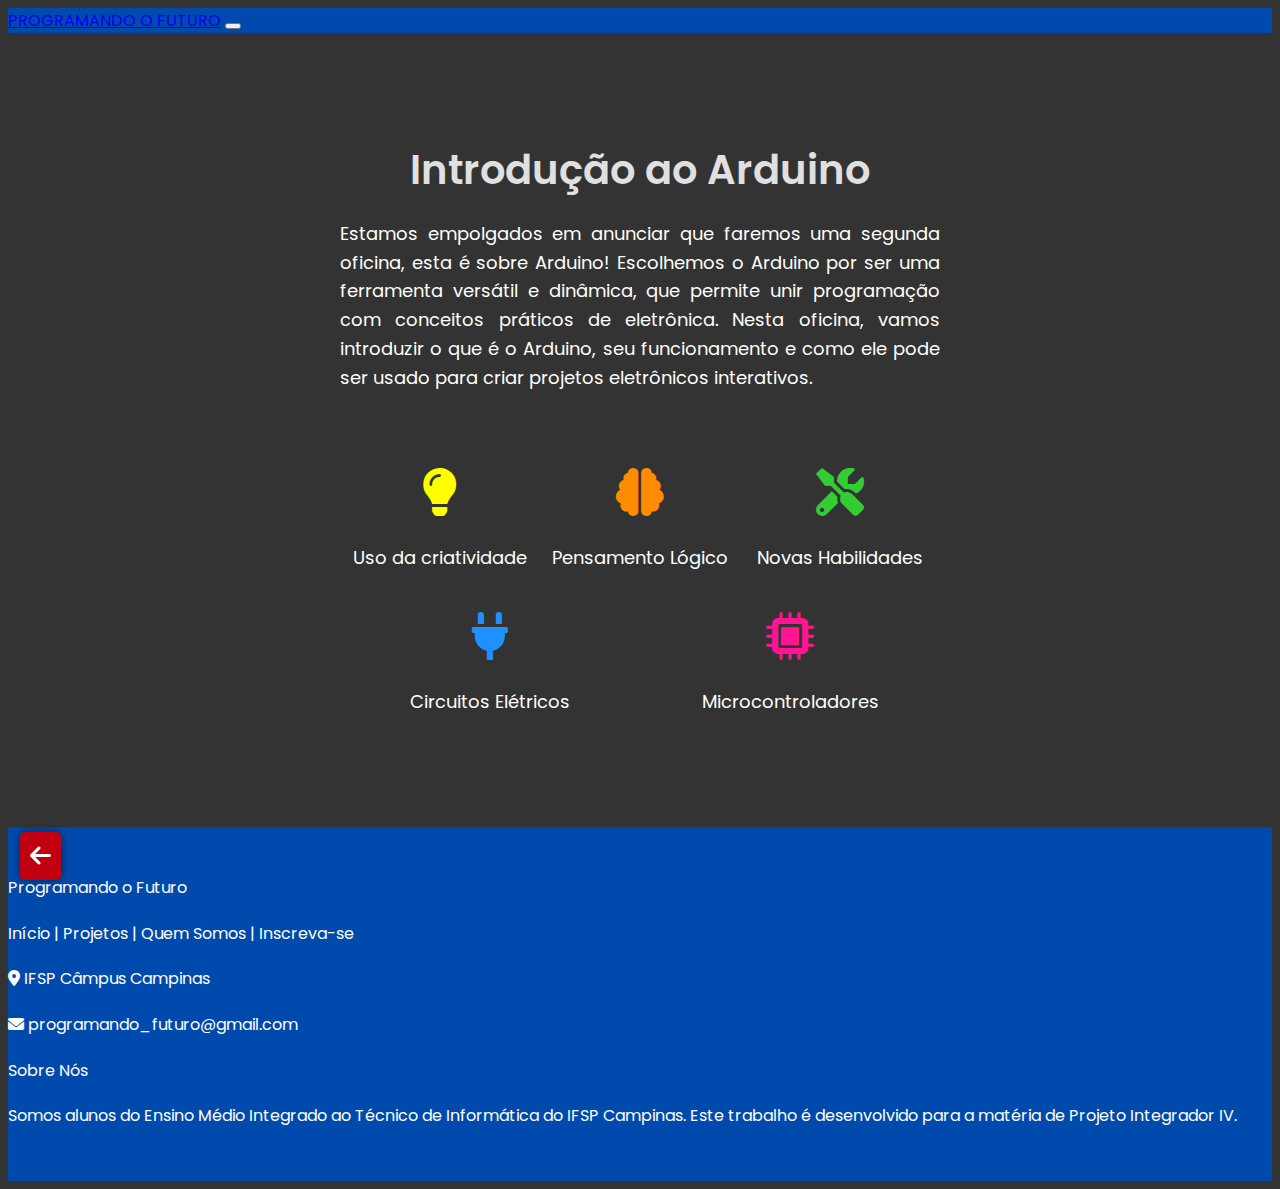
<file: p/oficina2.html>
<!DOCTYPE html>
<html lang="pt-br">

<head>
    <meta charset="UTF-8">
    <meta name="viewport" content="width=device-width, initial-scale=1.0">
    <meta http-equiv="X-UA-Compatible" content="IE=edge" />
    <title>Introdução ao Arduino</title>

    <link href="https://cdn.jsdelivr.net/npm/bootstrap@5.0.2/dist/css/bootstrap.min.css" rel="stylesheet" integrity="sha384-EVSTQN3/azprG1Anm3QDgpJLIm9Nao0Yz1ztcQTwFspd3yD65VohhpuuCOmLASjC" crossorigin="anonymous">
    <link rel="stylesheet" href="https://cdnjs.cloudflare.com/ajax/libs/font-awesome/6.0.0-beta3/css/all.min.css">
    <link href="https://fonts.googleapis.com/css2?family=Poppins:wght@400;600&display=swap" rel="stylesheet">

    <style>
        /* Adicionando imagem de fundo */
        body {
            background-color: #333;
            color: white;
            font-family: 'Poppins', sans-serif;
        }

        .content {
            padding: 30px;
            text-align: justify;
            border-radius: 15px;
            max-width: 600px;
            margin: 50px auto;
        }

        h1 {
            margin-bottom: 20px;
            font-weight: 600;
            font-size: 2.5rem;
            text-align: center;
            color: #e0e0e0;
        }

        p {
            font-size: 1.125rem;
            line-height: 1.6;
            margin-bottom: 20px;
            color: #fff;
        }

        footer {
            background-color: #004aad;
            color: white;
            padding: 2rem 0;
        }

        .navbar {
            background-color: #004aad;
        }

        .footer-link {
            color: white;
            text-decoration: none;
        }

        .icon-container {
            display: flex;
            flex-wrap: wrap; /* Permite que os ícones se movam para a próxima linha se necessário */
            justify-content: center;
            margin-top: 20px;
        }

        .icon-item {
            text-align: center;
            margin: 10px; /* Ajustando o espaço entre os ícones */
            color: #fff;
            flex: 1 0 150px; /* Permite que os itens se ajustem para 150px de largura mínima */
        }

        .icon-item i {
            font-size: 3rem; /* Aumentando o tamanho dos ícones */
            margin-bottom: 10px;
        }

        /* Cores dos ícones */
        .icon-lightbulb {
            color: yellow;
        }

        .icon-brain {
            color: #ff8c00;
        }

        .icon-tools {
            color: #32cd32;
        }

        .icon-plug {
            color: #1e90ff;
        }

        .icon-circuit {
            color: #ff1493; /* Cor rosa para o ícone de circuito */
        }

        /* Responsividade */
        @media (max-width: 768px) {
            h1 {
                font-size: 2rem; /* Reduzindo o tamanho do título em telas menores */
            }

            p {
                font-size: 1rem; /* Reduzindo o tamanho do texto em telas menores */
            }

            .icon-item i {
                font-size: 2rem; /* Diminuindo o tamanho dos ícones em telas menores */
            }
        }

        @media (max-width: 576px) {
            .icon-item {
                flex: 1 0 100%; /* Os ícones ocupam 100% da largura em telas muito pequenas */
            }
        }

        .back-button {
            position: fixed; /* Fixa o botão na tela */
            bottom: 20px; /* Distância do fundo */
            left: 20px; /* Distância da esquerda */
            background-color: #c00010; /* Cor de fundo do botão */
            color: white; /* Cor do texto */
            border: none; /* Sem borda */
            border-radius: 5px; /* Bordas arredondadas */
            padding: 10px; /* Padding interno */
            cursor: pointer; /* Cursor de mão */
            font-size: 1.5rem; /* Tamanho da fonte */
            box-shadow: 0 0 10px rgba(0, 0, 0, 0.5); /* Sombra */
            z-index: 1000; /* Fixa o botão acima de outros elementos */
        }
    </style>
</head>

<body>

    <header>
        <nav class="navbar navbar-expand-lg navbar-dark">
            <div class="container-fluid">
                <a class="navbar-brand mx-auto" href="/">PROGRAMANDO O FUTURO</a>
                <button class="navbar-toggler" type="button" data-bs-toggle="collapse" data-bs-target="#navbarNav" aria-controls="navbarNav" aria-expanded="false" aria-label="Toggle navigation">
                    <span class="navbar-toggler-icon"></span>
                </button>
                <div class="collapse navbar-collapse" id="navbarNav">
                </div>
            </div>
        </nav>
    </header>

    <button class="back-button" onclick="history.back()">
        <i class="fas fa-arrow-left"></i>
    </button>

    <div class="content">
        <h1>Introdução ao Arduino</h1>
        <p>
            Estamos empolgados em anunciar que faremos uma segunda oficina, esta é sobre Arduino! Escolhemos o Arduino por ser uma ferramenta versátil e dinâmica, que permite unir programação com conceitos práticos de eletrônica. Nesta oficina, vamos introduzir o que é o Arduino, seu funcionamento e como ele pode ser usado para criar projetos eletrônicos interativos. 
        </p>
        
        <br>
        <!-- Seção de Ícones -->
        <div class="icon-container">
            <div class="icon-item">
                <i class="fas fa-lightbulb icon-lightbulb"></i> <!-- Ícone de Criatividade -->
                <p>Uso da criatividade</p>
            </div>
            <div class="icon-item">
                <i class="fas fa-brain icon-brain"></i> <!-- Ícone de Pensamento -->
                <p>Pensamento Lógico</p>
            </div>
            <div class="icon-item">
                <i class="fas fa-tools icon-tools"></i> <!-- Ícone de Novas Habilidades -->
                <p>Novas Habilidades</p>
            </div>
            <div class="icon-item">
                <i class="fas fa-plug icon-plug"></i> <!-- Ícone de Circuitos Elétricos -->
                <p>Circuitos Elétricos</p>
            </div>
            <div class="icon-item">
                <i class="fas fa-microchip icon-circuit"></i> <!-- Ícone de Circuito Eletrônico -->
                <p>Microcontroladores</p>
            </div>
        </div>
    </div>

    <footer>
        <div class="container text-center">
            <div class="row">
                <div class="col-md-4">
                    <p style="font-size: 1rem;">Programando o Futuro</p>
                    <p style="font-size: 1rem;">
                        <a href="../index.html" class="footer-link">Início</a> |
                        <a href="../p/projetos2.html" class="footer-link">Projetos</a> |
                        <a href="../p/contato.html" class="footer-link">Quem Somos</a> |
                        <a href="../p/inscreva.html" class="footer-link">Inscreva-se</a>
                    </p>
                </div>
                <div class="col-md-4">
                    <p style="font-size: 1rem;">
                        <i class="fas fa-map-marker-alt"></i>
                        <a href="https://maps.app.goo.gl/AYAeHXpnrSXAF6YH9" class="footer-link">IFSP Câmpus Campinas</a>
                    </p>
                    <p style="font-size: 1rem;">
                        <i class="fas fa-envelope"></i> programando_futuro@gmail.com
                    </p>
                </div>
                <div class="col-md-4">
                    <p style="font-size: 1rem;">Sobre Nós</p>
                    <p style="font-size: 1rem;">
                        Somos alunos do Ensino Médio Integrado ao Técnico de Informática do IFSP Campinas. Este trabalho é desenvolvido para a matéria de Projeto Integrador IV.
                    </p>
                </div>
            </div>
        </div>
    </footer>

    <script src="https://cdn.jsdelivr.net/npm/bootstrap@5.0.2/dist/js/bootstrap.bundle.min.js" integrity="sha384-J1fU8jaTzogkkAV2P1Rjjbbdi1bP4ZcR/z0/LWkXQg5yzQ3m8Q9lmHtlVfJpZlqE" crossorigin="anonymous"></script>
</body>

</html>
</file>
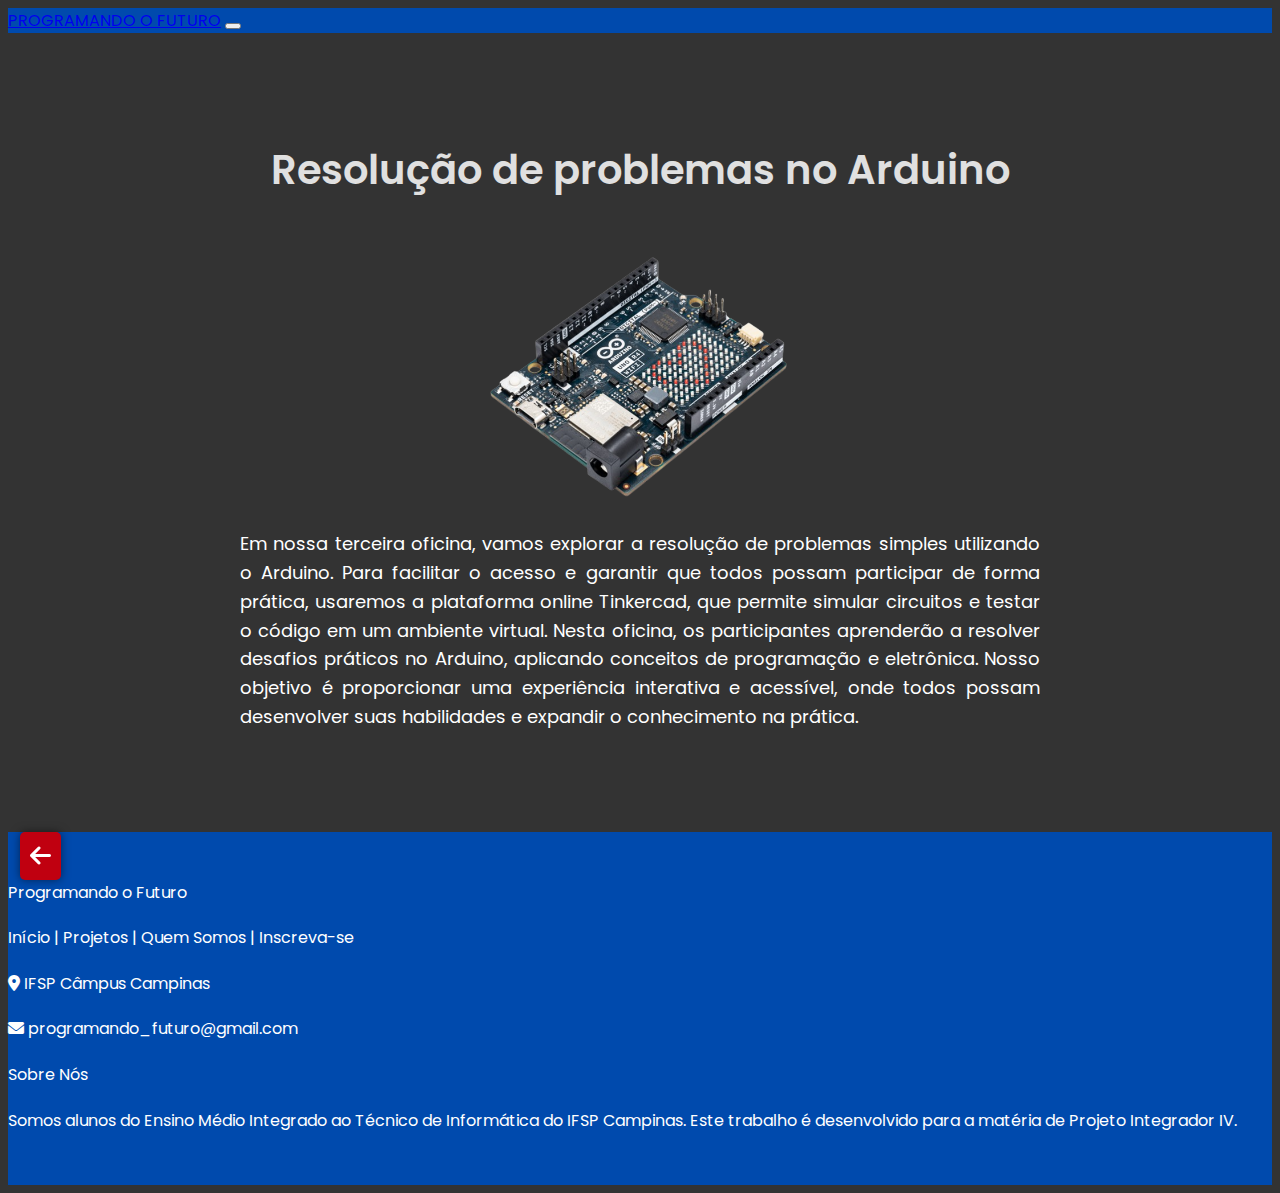
<file: p/oficina3.html>
<!DOCTYPE html>
<html lang="pt-br">

<head>
    <meta charset="UTF-8">
    <meta name="viewport" content="width=device-width, initial-scale=1.0">
    <meta http-equiv="X-UA-Compatible" content="IE=edge" />
    <title>Introdução ao Arduino</title>

    <link href="https://cdn.jsdelivr.net/npm/bootstrap@5.0.2/dist/css/bootstrap.min.css" rel="stylesheet" integrity="sha384-EVSTQN3/azprG1Anm3QDgpJLIm9Nao0Yz1ztcQTwFspd3yD65VohhpuuCOmLASjC" crossorigin="anonymous">
    <link rel="stylesheet" href="https://cdnjs.cloudflare.com/ajax/libs/font-awesome/6.0.0-beta3/css/all.min.css">
    <link href="https://fonts.googleapis.com/css2?family=Poppins:wght@400;600&display=swap" rel="stylesheet">

    <style>
        /* Adicionando imagem de fundo */
        body {
            background-color: #333;
            color: white;
            font-family: 'Poppins', sans-serif;
        }

        .content {
            padding: 30px;
            text-align: justify;
            border-radius: 15px;
            max-width: 800px; /* Aumentei a largura máxima para acomodar a imagem */
            margin: 50px auto;
        }

        h1 {
            margin-bottom: 20px;
            font-weight: 600;
            font-size: 2.5rem;
            text-align: center;
            color: #e0e0e0;
        }

        p {
            font-size: 1.125rem;
            line-height: 1.6;
            margin-bottom: 20px;
            color: #fff;
        }

        footer {
            background-color: #004aad;
            color: white;
            padding: 2rem 0;
        }

        .navbar {
            background-color: #004aad;
        }

        .footer-link {
            color: white;
            text-decoration: none;
        }

        .image-container {
            display: flex;
            justify-content: center; /* Centraliza a imagem */
            margin: 30px 0; /* Espaço acima e abaixo da imagem */
        }

        .image-container img {
            width: 300px; /* Definindo a largura da imagem */
            height: auto; /* Mantém a proporção da imagem */
            border-radius: 10px; /* Bordas arredondadas na imagem */
            animation: move 4s infinite alternate; /* Animação de movimento */
        }

        /* Animação de movimento */
        @keyframes move {
            0% {
                transform: translateX(0); /* Posição inicial */
            }
            100% {
                transform: translateX(20px); /* Move para a direita */
            }
        }

        .text-container {
            margin-top: 20px; /* Espaço entre a imagem e o texto */
        }

        @media (max-width: 768px) {
            .image-container {
                flex-direction: column; /* Muda para coluna em telas menores */
                align-items: center; /* Alinha itens ao centro */
            }

            .text-container {
                margin-right: 0; /* Remove margem em telas menores */
                margin-bottom: 20px; /* Espaço abaixo do texto */
            }

            .image-container img {
                width: 80%; /* Imagem um pouco menor em telas menores */
            }
        }
        .back-button {
            position: fixed; /* Fixa o botão na tela */
            bottom: 20px; /* Distância do fundo */
            left: 20px; /* Distância da esquerda */
            background-color: #c00010; /* Cor de fundo do botão */
            color: white; /* Cor do texto */
            border: none; /* Sem borda */
            border-radius: 5px; /* Bordas arredondadas */
            padding: 10px; /* Padding interno */
            cursor: pointer; /* Cursor de mão */
            font-size: 1.5rem; /* Tamanho da fonte */
            box-shadow: 0 0 10px rgba(0, 0, 0, 0.5); /* Sombra */
            z-index: 1000; /* Fixa o botão acima de outros elementos */
        }

    </style>
</head>

<body>

    <header>
        <nav class="navbar navbar-expand-lg navbar-dark">
            <div class="container-fluid">
                <a class="navbar-brand mx-auto" href="/">PROGRAMANDO O FUTURO</a>
                <button class="navbar-toggler" type="button" data-bs-toggle="collapse" data-bs-target="#navbarNav" aria-controls="navbarNav" aria-expanded="false" aria-label="Toggle navigation">
                    <span class="navbar-toggler-icon"></span>
                </button>
                <div class="collapse navbar-collapse" id="navbarNav">
                </div>
            </div>
        </nav>
    </header>

    <button class="back-button" onclick="history.back()">
        <i class="fas fa-arrow-left"></i>
    </button>

    <div class="content">
        <h1>Resolução de problemas no Arduino</h1>
        <div class="image-container">
            <img src="../img/fotoArd.png" alt="Descrição da imagem" /> <!-- Substitua pela URL da sua imagem -->
        </div>
        <div class="text-container">
            <p>
                Em nossa terceira oficina, vamos explorar a resolução de problemas simples utilizando o Arduino. Para facilitar o acesso e garantir que todos possam participar de forma prática, usaremos a plataforma online Tinkercad, que permite simular circuitos e testar o código em um ambiente virtual. Nesta oficina, os participantes aprenderão a resolver desafios práticos no Arduino, aplicando conceitos de programação e eletrônica. Nosso objetivo é proporcionar uma experiência interativa e acessível, onde todos possam desenvolver suas habilidades e expandir o conhecimento na prática.
            </p>
        </div>
    </div>

    <footer>
        <div class="container text-center">
            <div class="row">
                <div class="col-md-4">
                    <p style="font-size: 1rem;">Programando o Futuro</p>
                    <p style="font-size: 1rem;">
                        <a href="../index.html" class="footer-link">Início</a> |
                        <a href="../p/projetos2.html" class="footer-link">Projetos</a> |
                        <a href="../p/contato.html" class="footer-link">Quem Somos</a> |
                        <a href="../p/inscreva.html" class="footer-link">Inscreva-se</a>
                    </p>
                </div>
                <div class="col-md-4">
                    <p style="font-size: 1rem;">
                        <i class="fas fa-map-marker-alt"></i>
                        <a href="https://maps.app.goo.gl/AYAeHXpnrSXAF6YH9" class="footer-link">IFSP Câmpus Campinas</a>
                    </p>
                    <p style="font-size: 1rem;">
                        <i class="fas fa-envelope"></i> programando_futuro@gmail.com
                    </p>
                </div>
                <div class="col-md-4">
                    <p style="font-size: 1rem;">Sobre Nós</p>
                    <p style="font-size: 1rem;">
                        Somos alunos do Ensino Médio Integrado ao Técnico de Informática do IFSP Campinas. Este trabalho é desenvolvido para a matéria de Projeto Integrador IV.
                    </p>
                </div>
            </div>
        </div>
    </footer>

    <script src="https://cdn.jsdelivr.net/npm/bootstrap@5.0.2/dist/js/bootstrap.bundle.min.js" integrity="sha384-J1fU8jaTzogkkAV2P1Rjjbbdi1bP4ZcR/z0/LWkXQg5yzQ3m8Q9lmHtlVfJpZlqE" crossorigin="anonymous"></script>
</body>

</html>
</file>
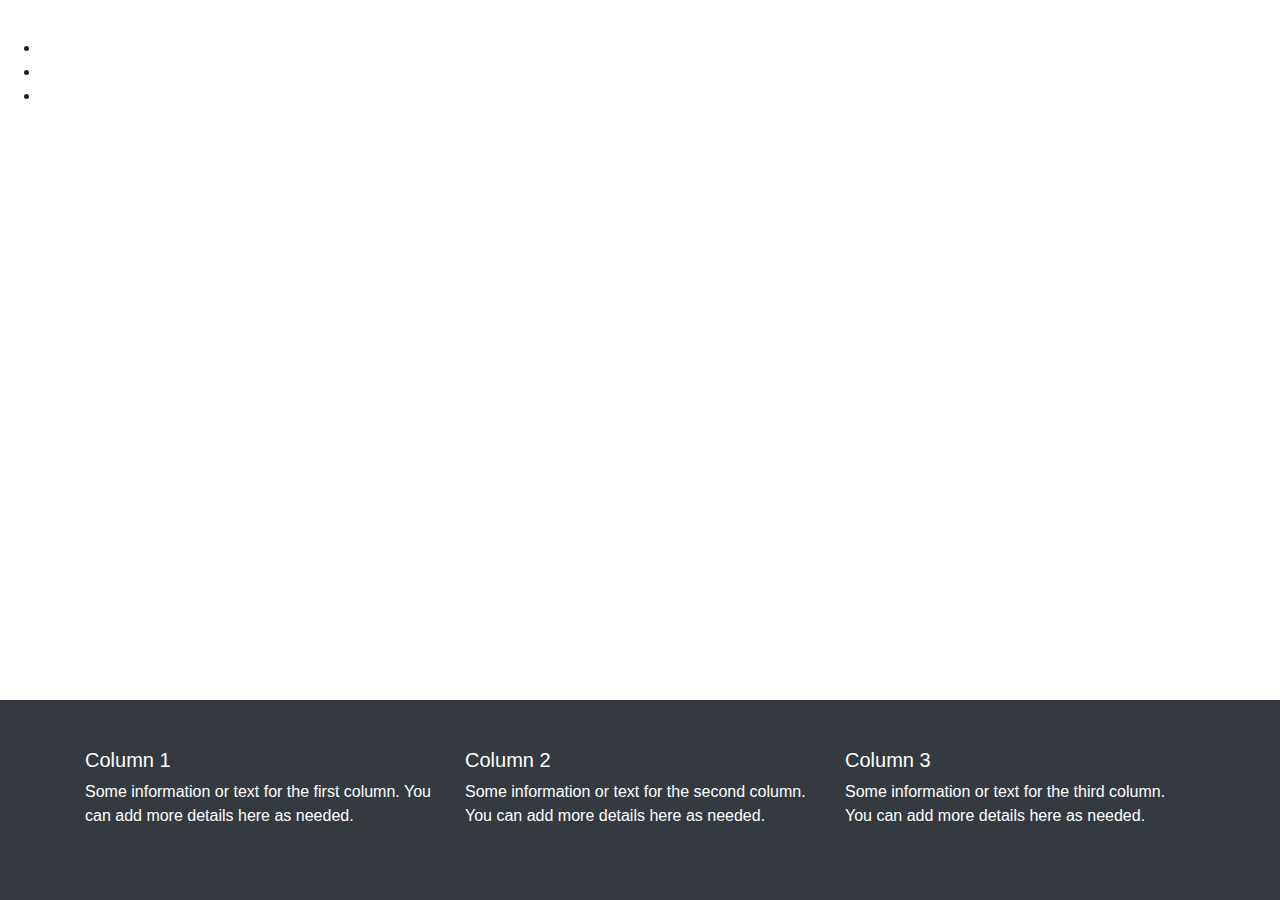
<file: p/projetos.html>
<!DOCTYPE html>
<html lang="pt-br">
<head>
    <meta charset="UTF-8">
    <meta name="viewport" content="width=device-width, initial-scale=1.0">
    <meta http-equiv="X-UA-Compatible" content="IE=edge" />
    <title>Programando o Futuro</title>
    <link href="https://stackpath.bootstrapcdn.com/bootstrap/4.5.2/css/bootstrap.min.css" rel="stylesheet">
    <link rel="stylesheet" href="../css/style.css" />
    <link href="http://fonts.googleapis.com/css?family=Cookie" rel="stylesheet" type="text/css">

    <style>
        html, body {
          height: 100%;
          margin: 0;
        }
        body {
          display: flex;
          flex-direction: column;
        }
        header, main, footer {
          flex-shrink: 0;
        }
        main {
          flex-grow: 1;
        }
        .top-card {
          margin-top: 20px; /* Adjust this value to your preference */
        }
        .fixed-footer {
          background-color: #343a40;
          color: white;
          padding: 20px 0;
          height: 200px;

        }

        .card-container {
            display: flex;
            justify-content: center;
            align-items: center;
            height: 100vh; /* Center vertically within the viewport */
        }

        .main-container {
            display: flex;
            justify-content: center;
            align-items: center;
            height: 100vh; /* Full viewport height */
        }
      </style>

</head>

<!--------------------------------------------------   Header -------------------------------------------------->

<header>

    <nav>
      <a class="logo" href="/"> Programando o Futuro</a>

      <div class="mobile-menu">
        <div class="line1"></div>
        <div class="line2"></div>
        <div class="line3"></div>
      </div>

      <ul class="nav-list">
        <li><a href="../index.html">Início</a></li>
        <li><a href="contato.html">Quem Somos</a></li>
        <li><a href="inscreva.html">Inscreva-se</a></li>
      </ul>

    </nav>

</header>

<!--------------------------------------------------   Body -------------------------------------------------->


<body>
    

    








     <!--------------------------------------------------   footer  -------------------------------------------------->

     <footer class="bg-dark text-white py-5 fixed-footer">
        <div class="container" style="height: 100px;">
          <div class="row">
            <!-- First Column -->
            <div class="col-md-4">
              <h5>Column 1</h5>
              <p>Some information or text for the first column. You can add more details here as needed.</p>
            </div>
            <!-- Second Column -->
            <div class="col-md-4">
              <h5>Column 2</h5>
              <p>Some information or text for the second column. You can add more details here as needed.</p>
            </div>
            <!-- Third Column -->
            <div class="col-md-4">
              <h5>Column 3</h5>
              <p>Some information or text for the third column. You can add more details here as needed.</p>
            </div>
          </div>
        </div>
      </footer>
    

    <script src="https://code.jquery.com/jquery-3.5.1.slim.min.js"></script>
    <script src="https://cdn.jsdelivr.net/npm/@popperjs/core@2.9.2/dist/umd/popper.min.js"></script>
    <script src="https://stackpath.bootstrapcdn.com/bootstrap/4.5.2/js/bootstrap.min.js"></script>
    <script src="../js/mobile-navbar.js"></script>
    <script src="https://cdn.jsdelivr.net/npm/bootstrap@5.3.3/dist/js/bootstrap.bundle.min.js" integrity="sha384-YvpcrYf0tY3lHB60NNkmXc5s9fDVZLESaAA55NDzOxhy9GkcIdslK1eN7N6jIeHz" crossorigin="anonymous"></script>


</body>
</html>
</file>
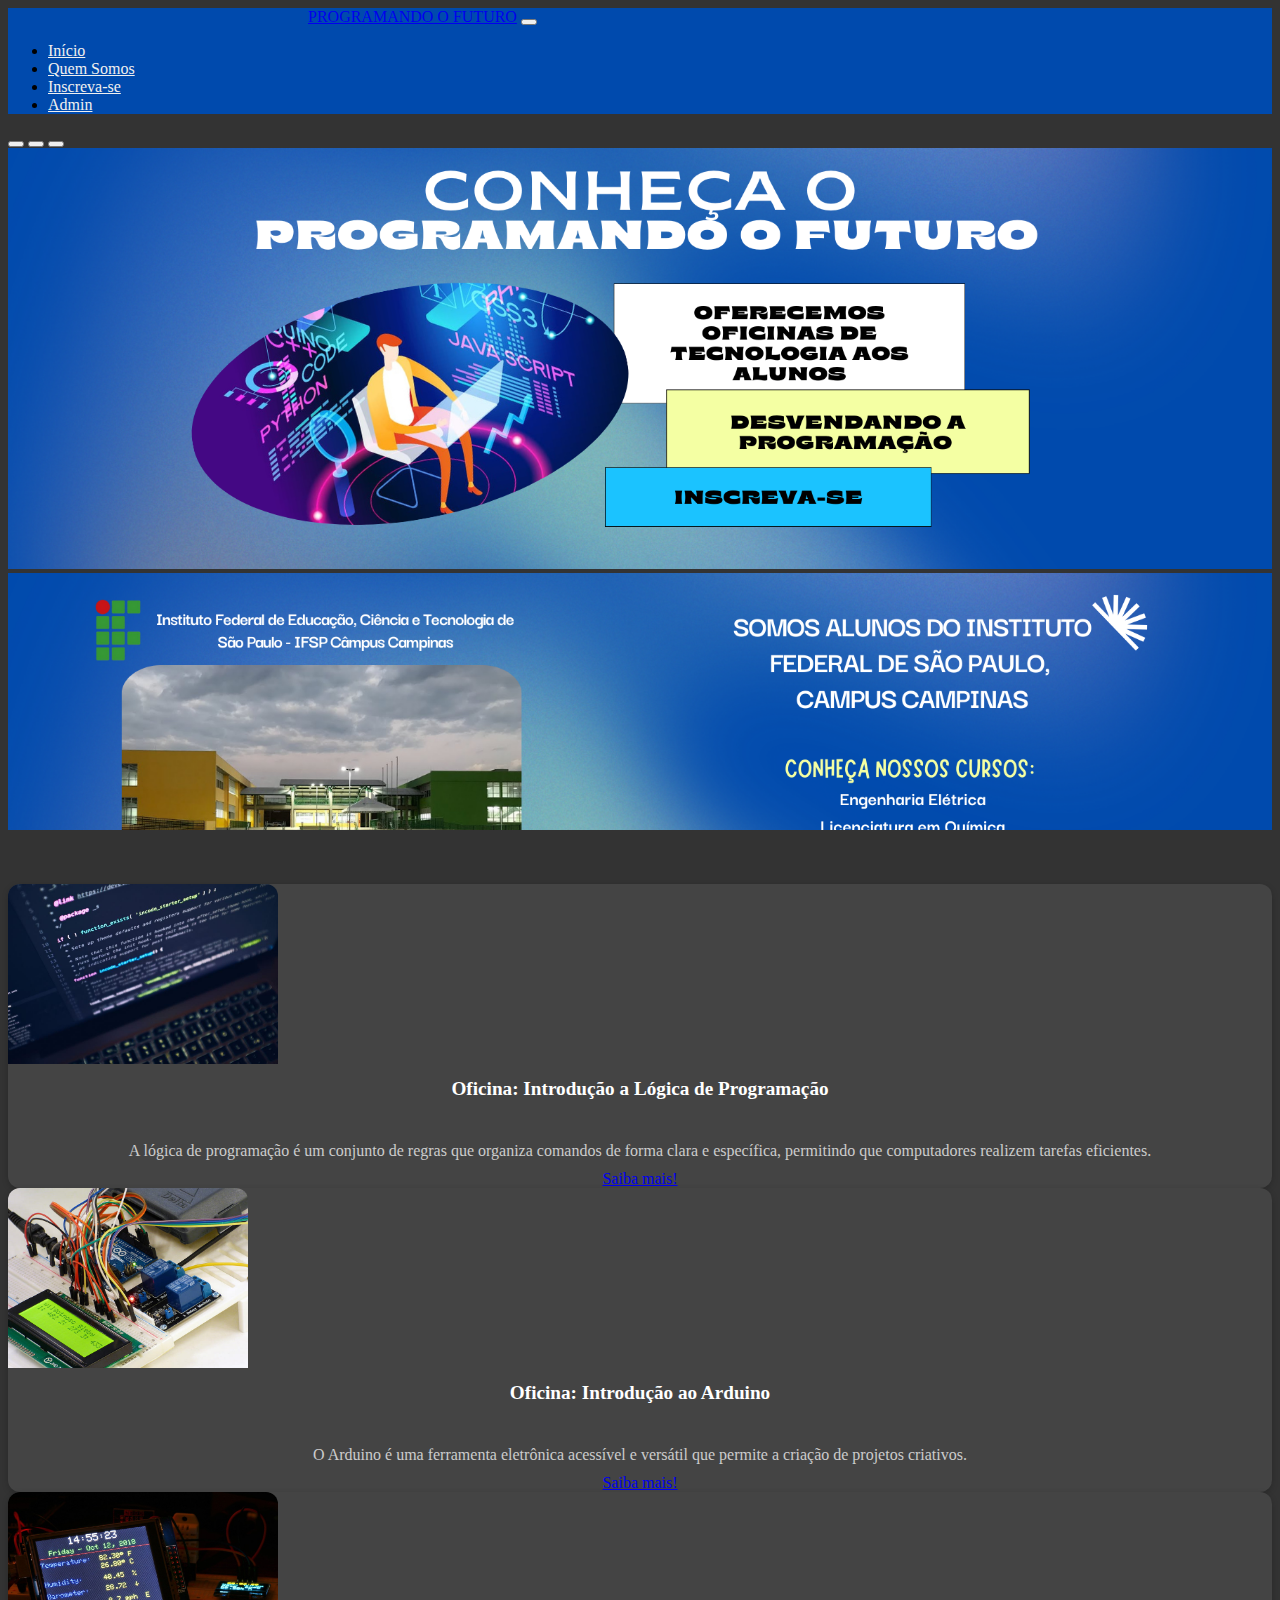
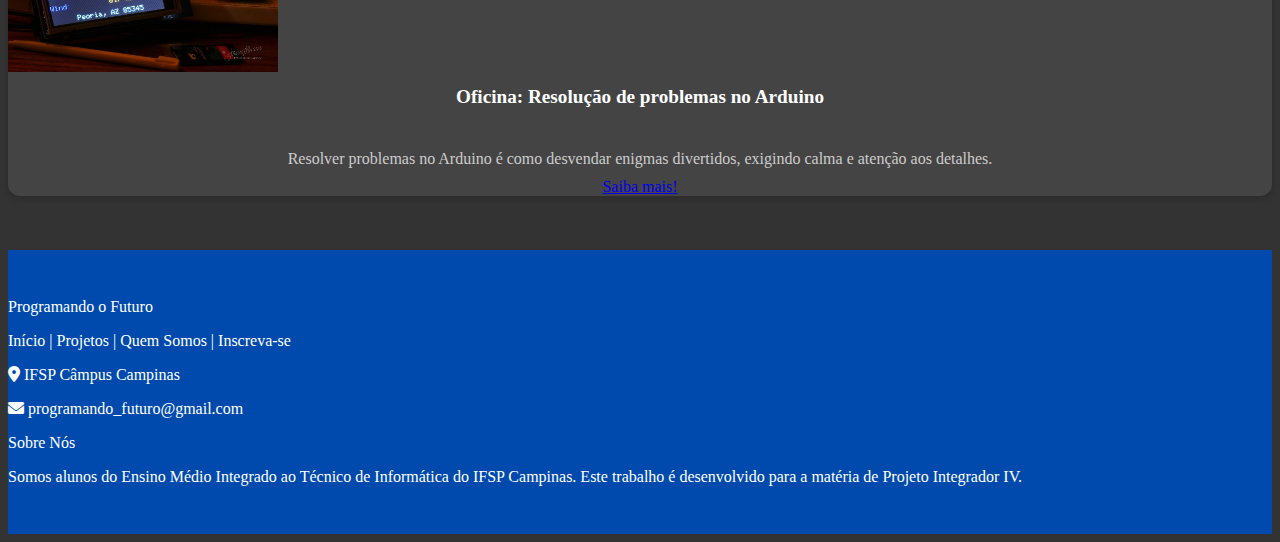
<file: p/projetos2.html>
<!doctype html>
<html lang="en">
  <head>
    <!-- Required meta tags -->
    <meta charset="utf-8">
    <meta name="viewport" content="width=device-width, initial-scale=1">

    <!-- Bootstrap CSS -->
    <link href="https://cdn.jsdelivr.net/npm/bootstrap@5.0.2/dist/css/bootstrap.min.css" rel="stylesheet" integrity="sha384-EVSTQN3/azprG1Anm3QDgpJLIm9Nao0Yz1ztcQTwFspd3yD65VohhpuuCOmLASjC" crossorigin="anonymous">
    <link rel="stylesheet" href="https://cdnjs.cloudflare.com/ajax/libs/font-awesome/6.0.0-beta3/css/all.min.css">
    <link rel="stylesheet" href="../css/newstyle.css" />

    <title>Programando Futuro</title>
    <style>
      /* Define a nova cor de fundo para o menu */
      .bg-custom {
          background-color: #004aad; /* Cor personalizada */
      }
    </style>
  </head>

  <body>
    <header>
      <nav class="navbar navbar-expand-lg navbar-dark bg-custom">
        <div class="container-fluid">
          <a class="navbar-brand mx-auto" href="/">PROGRAMANDO O FUTURO</a>
          <button class="navbar-toggler" type="button" data-bs-toggle="collapse" data-bs-target="#navbarNav" aria-controls="navbarNav" aria-expanded="false" aria-label="Toggle navigation">
            <span class="navbar-toggler-icon"></span>
          </button>
          <div class="collapse navbar-collapse" id="navbarNav">
            <ul class="navbar-nav ms-auto">
              <li class="nav-item">
                <a class="nav-link" href="../index.html">Início</a>
              </li>
              <li class="nav-item">
                <a class="nav-link" href="contato.html">Quem Somos</a>
              </li>
              <li class="nav-item">
                <a class="nav-link" href="inscreva.html">Inscreva-se</a>
              </li>
              <li class="nav-item">
                <a class="nav-link" href="admin.html">Admin</a>
              </li>
            </ul>
          </div>
        </div>
      </nav>
    </header>

    <div class="carousel-container">
      <div id="carouselExampleDark" class="carousel carousel-dark slide" data-bs-ride="carousel">
        <div class="carousel-indicators">
          <button type="button" data-bs-target="#carouselExampleDark" data-bs-slide-to="0" class="active" aria-current="true" aria-label="Slide 1"></button>
          <button type="button" data-bs-target="#carouselExampleDark" data-bs-slide-to="1" aria-label="Slide 2"></button>
          <button type="button" data-bs-target="#carouselExampleDark" data-bs-slide-to="2" aria-label="Slide 3"></button>
        </div>
        <div class="carousel-inner">
          <div class="carousel-item active" data-bs-interval="4000">
            <img src="../img/carrossel 1.png" class="d-block w-100" alt="First slide">
          </div>
          <div class="carousel-item" data-bs-interval="4000">
            <img src="../img/carrossel 2.png" class="d-block w-100" alt="Second slide">
          </div>
          <div class="carousel-item">
            <img src="../img/carrossel 3.png" class="d-block w-100" alt="Third slide">
          </div>
        </div>
        <button class="carousel-control-prev" type="button" data-bs-target="#carouselExampleDark" data-bs-slide="prev">
          <span class="carousel-control-prev-icon" aria-hidden="true"></span>
          <span class="visually-hidden">Previous</span>
        </button>
        <button class="carousel-control-next" type="button" data-bs-target="#carouselExampleDark" data-bs-slide="next">
          <span class="carousel-control-next-icon" aria-hidden="true"></span>
          <span class="visually-hidden">Next</span>
        </button>
      </div>
    </div>
  
    <br><br><br>

    <main>
      <div class="container mt-4">
        <div class="row">
          <div class="col-md-4 mb-4">
            <div class="card">
              <img src="../img/programming.jpg" alt="Introdução a Lógica de Programação" class="card-img-top">
              <div class="card-body">
                <h5 class="card-title">Oficina: Introdução a Lógica de Programação</h5>
                <p class="card-text">A lógica de programação é um conjunto de regras que organiza comandos de forma clara e específica, permitindo que computadores realizem tarefas eficientes.</p>
                <a href="oficina1.html" class="btn btn-success">Saiba mais!</a>
              </div>
            </div>
          </div>
          <div class="col-md-4 mb-4">
            <div class="card">
              <img src="../img/arduino.jpg" class="card-img-top" alt="...">
              <div class="card-body">
                <h5 class="card-title">Oficina: Introdução ao Arduino</h5>
                <p class="card-text">O Arduino é uma ferramenta eletrônica acessível e versátil que permite a criação de projetos criativos.</p>
                <a href="oficina2.html" class="btn btn-success">Saiba mais!</a>
              </div>
            </div>
          </div>
          <div class="col-md-4 mb-4">
            <div class="card">
              <img src="../img/arduino2.jpg" class="card-img-top" alt="Resolução de problemas no Arduino">
              <div class="card-body">
                <h5 class="card-title">Oficina: Resolução de problemas no Arduino</h5>
                <p class="card-text">Resolver problemas no Arduino é como desvendar enigmas divertidos, exigindo calma e atenção aos detalhes.</p>
                <a href="oficina3.html" class="btn btn-success">Saiba mais!</a>
              </div>
            </div>
          </div>
        </div>
      </div>
    </main>

    <br><br><br>

    <footer style="background-color: #004aad; color: white; padding: 2rem 0;">
      <div class="container text-center">
          <div class="row">
              <div class="col-md-4">
                  <p style="font-size: 1rem; color: white;">Programando o Futuro</p>
                  <p style="font-size: 1rem; color: white;">
                      <a href="../index.html" class="footer-link" style="color: white; text-decoration: none;">Início</a> |
                      <a href="p/projetos2.html" class="footer-link" style="color: white; text-decoration: none;">Projetos</a> |
                      <a href="p/contato.html" class="footer-link" style="color: white; text-decoration: none;">Quem Somos</a> |
                      <a href="p/inscreva.html" class="footer-link" style="color: white; text-decoration: none;">Inscreva-se</a>
                  </p>
              </div>
              <div class="col-md-4">
                  <p style="font-size: 1rem; color: white;">
                      <i class="fas fa-map-marker-alt"></i> 
                      <a href="https://maps.app.goo.gl/AYAeHXpnrSXAF6YH9" class="footer-link" style="color: white; text-decoration: none;">IFSP Câmpus Campinas</a>
                  </p>
                  <p style="font-size: 1rem; color: white;">
                      <i class="fas fa-envelope"></i> programando_futuro@gmail.com
                  </p>
              </div>
              <div class="col-md-4">
                  <p style="font-size: 1rem; color: white;">Sobre Nós</p>
                  <p style="font-size: 1rem; color: white;">
                      Somos alunos do Ensino Médio Integrado ao Técnico de Informática do IFSP Campinas. Este trabalho é desenvolvido para a matéria de Projeto Integrador IV.
                  </p>
              </div>
          </div>
      </div>
  </footer>
  
    <!-- Bootstrap Bundle with Popper -->
    <script src="https://cdn.jsdelivr.net/npm/bootstrap@5.0.2/dist/js/bootstrap.bundle.min.js" integrity="sha384-MrcW6ZMFYlzcLA8Nl+NtUVF0sA7MsXsP1UyJoMp4YLEuNSfAP+JcXn/tWtIaxVXM" crossorigin="anonymous"></script>
  </body>
</html>
</file>
<file: css/admin.css>
.login-box{
    display: flex;
    justify-content: center;
    flex-direction: column;
    width: 100%;

}
.login-header{
    text-align: center;
    margin: 20px 0 40px 0;
}
.login-header header{
    color: #333;
    font-size: 30px;
    font-weight: 600;
}


::placeholder{
    font-weight: 500;
    color: #222;
}
.input-field:focus{
    width: 105%;
}
.forgot{
    display: center;
    justify-content: space-between;
    margin-bottom: 40px;
}
section{
    display: relative;
    align-items: center;
    font-size: 14px;
    color: #555;
}
#check{
    margin-right: 10px;
}
a{
    text-decoration: none;
}
a:hover{
    text-decoration: underline;
}
section a{
    color: #555;
}
.input-submit{
    position: relative;
}
.submit-btn{
    position: relative;
    width: 20%;
    height: 60px;
    background: #222;
    border: none;
    border-radius: 30px;
    cursor: pointer;
    transition: .3s;
}
.input-submit label{
    position: absolute;
    top: 45%;
    left: 50%;
    color: #000000;
    -webkit-transform: translate(-50%, -50%);
    -ms-transform: translate(-50%, -50%);
    transform: translate(-50%, -50%);
    cursor: pointer;
}
.submit-btn:hover{
    background: #000;
    transform: scale(1.05,1);
}
.sign-up-link{
    text-align: center;
    font-size: 15px;
    margin-top: 20px;
}
.sign-up-link a{
    color: #000;
    font-weight: 600;
}
</file>
<file: css/newstyle.css>
body {
    display: flex;
    flex-direction: column;
    min-height: 100vh;
    background-color: #333333;
  }
  
  header, footer {
    flex-shrink: 0;
  }
  
  main {
    flex-grow: 1;
  }
  
  .fixed-footer {
    background-color: #004aad !important; /* New background color */
    color: white;
    padding: 20px 0;
}

  .bg-dark{
    background-color: #004aad;
  }
  
  .bg-purple {
    background-color: #004aad !important;
    padding: 20px 0;
  }
  
  .navbar-brand {
    margin-left: 300px; 
  }
  
  .navbar-nav {
    margin-right: 300px; 
  }
  
  .nav-link {
    color: #f0f0f0; 
  }
  
  .nav-link:hover {
    color: #ffffff;
    
  }
  
  .fa:hover {
    opacity: 0.7;
  }
  
  .fa {
    padding: 20px;
    font-size: 30px;
    width: 30px;
    text-align: center;
    text-decoration: none;
    border-radius: 50%;
  }
  
  .footer-link {
    color: white;
    text-decoration: none;
  }
  
  .footer-link:hover {
    text-decoration: none; /* Optional: Adds underline on hover */
  }
  
  .carousel {
    max-height: 700px; /* Adjust the height as needed */
    overflow: hidden;
  }
  
  .carousel img {
    width: 100%;
    height: auto;
    object-fit: cover;
  }
  
  .carousel-container {
    max-width: 100%; /* Set a maximum width for the carousel */
    padding-top: 0px; /* Add padding to the top */
  }
  
  .fomr-inscreva{
    padding-bottom: 50px;
  }

  .pading-footer{
    padding-top: 10px;
  }

  /* Estilo para cards pequenos */
.small-card {
  background-color: #fafafa;
  border: none;
  border-radius: 12px;
  box-shadow: 0 2px 6px rgba(0, 0, 0, 0.1);
  transition: transform 0.3s, box-shadow 0.3s;
  text-align: center;
}

.small-card:hover {
  transform: translateY(-5px);
  box-shadow: 0 4px 12px rgba(0, 0, 0, 0.15);
}

.small-card .card-img-top {
  border-radius: 12px 12px 0 0;
  height: 150px;
  object-fit: cover;
}

.small-card .card-title {
  color: #6a1b9a;
  font-size: 1.2rem;
  font-weight: bold;
}

.small-card .card-text {
  color: #555;
  font-size: 1rem;
}
/* Estilo para cards mais delicados, alinhados e com fundo escuro */
.card {
  background-color: #444444; /* Fundo cinza escuro */
  border: none;
  border-radius: 12px;
  box-shadow: 0 2px 6px rgba(0, 0, 0, 0.2);
  transition: transform 0.3s, box-shadow 0.3s;
  color: white; /* Cor do texto em branco */
}

.card:hover {
  transform: translateY(-5px);
  box-shadow: 0 4px 12px rgba(0, 0, 0, 0.3);
}

.card-img-top {
  border-radius: 12px 12px 0 0;
  height: 180px; /* Altura consistente para todas as imagens */
  object-fit: cover;
}

.card-title {
  font-size: 1.2rem;
  font-weight: bold;
  margin-top: 10px;
}

.card-text {
  color: #cccccc; /* Cor do texto mais claro */
  font-size: 1rem;
  margin: 10px 0; /* Espaçamento vertical entre o texto */
}
.card-text {
  color: #cccccc; /* Cor do texto mais claro */
  font-size: 1rem;
  margin: 10px 0; /* Espaçamento vertical entre o texto */
  text-align: justify; /* Justificando o texto */
}
.card-body {
  display: flex;
  flex-direction: column;
  align-items: center; /* Centraliza os itens */
}
</file>
<file: css/style.css>
a {
  color: #fff;
  text-decoration: none;
  transition: 0.3s;
}

a:hover {
  opacity: 0.7;
}
body{
  background-color: #fff;
  display: flex;
  flex-direction: column;
  justify-content: space-between;
}

.q1{
  display: block;
}

.q2{
  display: none;
}

@media(min-widht: 498px)
{
  .q1{
    display: none;
  }
  
  .q2{
    display: block;
  }
}

.logo {
  font-size: 24px;
  text-transform: uppercase;
  letter-spacing: 4px;
}



main {
  width: 100%;
  height: 100%;
  background-size: cover;
  background-repeat: no-repeat;
  background-position: center;
  text-align: center;
  flex-grow: 1;
}



@media screen and (max-width: 999px) {
  body {
    overflow-x: hidden;
    background-color: #fff;
  }
  
}

.banner {
    width: 100%;
    height: 300px;
    background: url('banner2.0.png');
    background-repeat: no-repeat;
    background-size: cover;
    background-position: center;
    text-align: center;
}

.centro{
  position: center;
  top: 60%;
  left: 8%;
  transition: translate(-50%,-50%);
  text-align: justify;
  background-color: rgba(253, 253, 253, 0.3);
  padding: 125px;
  width: 50%;
  margin-left: auto;
  margin-right: auto;
  margin-top: 15px;
  line-height: 1.5;
  font-size: 20px;
}

.centro>h1{

  text-align:  center;
    font-size:   50px;
    padding-top: 5px;
    font-family: "Lobster", sans-serif;
    font-weight: 400;
    font-style: normal;
  /*
  text-align:  center;
  font-size:   40px;
  padding-top: 5px;
  font-family: "Lobster", sans-serif;
  font-weight: 400;
  font-style: normal;*/
}

.centro>h3{
  text-align:  center;
  font-size:   25px;
  padding-top: 10px;
  font-family: system-ui, -apple-system, Helvetica, Arial, sans-serif;
}

.centro>h4{
  text-align:  center;
  font-size:   20px;
  padding-top: 10px;
  font-family: system-ui, -apple-system, Helvetica, Arial, sans-serif;
}

.centro>p{
  text-align: justify;
  font-size: 20px;
  font-family: 'Times New Roman', Times, serif;
}

.conteiner2{
  width: 400px;
  margin: auto;
}

.conteiner2 img{
  width: 100%;
  filter: opacity(95%);
}

.card {
  position: absolute;
  top: 158%;
  left: 18%;
  transition: translate(-50%,-50%);
  text-align: justify;
  background-color: rgba(253, 253, 253, 0.3);
  padding: 60px;
  width: 25%;
  margin-left: auto;
  margin-right: auto;
  margin-top: 15px;
  line-height: 1.5;
}

.card>h1 {
  text-align: center;
  font-size: 22 px;
  padding-top: 10px;
  font-family: system-ui, -apple-system, Helvetica, Arial, sans-serif;
}

.card>p{
  text-align: justify;
  font-size: 16px;
  font-family: 'Times New Roman', Times, serif;
}

.cartao {
  position: absolute;
  top: 158%;
  left: 53.5%;
  transition: translate(-50%,-50%);
  text-align: justify;
  background-color: rgba(253, 253, 253, 0.3);
  padding: 50px;
  width: 23%;
  margin-left: auto;
  margin-right: auto;
  margin-top: 15px;
  line-height: 1.5;
}

.cartao>h1 {
  text-align: center;
  font-size: 22 px;
  padding-top: 10px;
  font-family: system-ui, -apple-system, Helvetica, Arial, sans-serif;
}

.cartao>p{
  text-align: justify;
  font-size: 16px;
  font-family: 'Times New Roman', Times, serif;
}

.imgindex {
  position: absolute;
  width: 80%;
  left: 9%;
  border-radius: 100%;
  margin-top: 30px; 
}

img{
  width: 100%;
  height: auto;
}

.jureba {
  width: 200px;
  height: 200px;
  border-radius: 100%;
  margin-top: 30px; 
}

.shimas {
  width: 200px;
  height: 200px;
  border-radius: 100%;
  margin-top: 30px; 
}

.robertinha {
  width: 200px;
  height: 200px;
  border-radius: 100%;
  margin-top: 30px; 
}

.rafaier {
  width: 200px;
  height: 200px;
  border-radius: 100%;
  margin-top: 30px; 
}

.cardctt {
  position: absolute;
  top: 58%;
  left: 15%;
  transition: translate(-50%,-50%);
  text-align: justify;
  background-color: rgba(229, 71, 36, 0.3);
  padding: 70px;
  width: 25%;
  margin-left: auto;
  margin-right: auto;
  margin-top: 15px;
  line-height: 1.5;

}

.cardctt2{
  position: absolute;
  top: 58%;
  left: 53.5%;
  transition: translate(-50%,-50%);
  text-align: justify;
  background-color: rgba(201, 84, 155, 0.3);
  padding: 60px;
  width: 25%;
  margin-left: auto;
  margin-right: auto;
  margin-top: 15px;
  line-height: 1.5;
}

.cardctt3{
  position: absolute;
  top: 118%;
  left: 15%;
  transition: translate(-50%,-50%);
  text-align: justify;
  background-color: rgba(239, 169, 35, 0.3);
  padding: 70px;
  width: 25%;
  margin-left: auto;
  margin-right: auto;
  margin-top: 15px;
  line-height: 1.5;
}

.cardctt4{
  position: absolute;
  top: 118%;
  left: 53.5%;
  transition: translate(-50%,-50%);
  text-align: justify;
  background-color: rgba(73, 81, 162, 0.3);
  padding: 60px;
  width: 25%;
  margin-left: auto;
  margin-right: auto;
  margin-top: 15px;
  line-height: 1.5;
}

.projetos{
  position: absolute;
  top: 25%;
  left: 20%;
  transition: translate(-50%,-50%);
  text-align: justify;
  background-color: white;
  color: black;
  font-size: 23px;
  padding: 60px;
  width: 50%;
  margin-left: auto;
  margin-right: auto;
  margin-top: 15px;
  line-height: 1.5;
}


.form-image {
  width: 50%;
  display: flex;
  justify-content: center;
  align-items: center;
  background-color: rgba(73, 81, 162, 0.3);
  padding: 1rem;
}

.form-image img {
  width: 85%;
}

.form {
  width: 50%;
  display: flex;
  flex-direction: column;
  justify-content: center;
  align-items: center;
  background-color: #fff;
  padding: 3rem;
}


.login-button {
  display: flex;
  align-items: center;
}

.login-button button {
  border: none;
  background-color: #004aad;
  padding: 0.4rem 1rem;
  border-radius: 5px;
  cursor: pointer;
}

.login-button button:hover {
  background-color: #004aad;
}

.login-button button a {
  text-decoration: none;
  font-weight: 500;
  color: #fff;
}

.form-header h1::after {
  content: '';
  display: block;
  width: 5rem;
  height: 0.3rem;
  background-color: #004aad;
  margin: 0 auto;
  position: absolute;
  border-radius: 10px;
}

.input-group {
  display: flex;
  flex-wrap: wrap;
  justify-content: space-between;
  padding: 1rem 0;
}

.input-box {
  display: flex;
  flex-direction: column;
  margin-bottom: 1.1rem;
}

.input-box input {
  margin: 0.6rem 0;
  padding: 0.8rem 1.2rem;
  border: none;
  border-radius: 10px;
  box-shadow: 1px 1px 6px #0000001c;
  font-size: 0.8rem;
}

.input-box input:hover {
  background-color: #eeeeee75;
}

.input-box input:focus-visible {
  outline: 1px solid #004aad;
}

.input-box label,
.gender-title h6 {
  font-size: 0.75rem;
  font-weight: 600;
  color: #000000c0;
}

.input-box input::placeholder {
  color: #000000be;
}

.gender-group {
  display: flex;
  justify-content: space-between;
  margin-top: 0.62rem;
  padding: 0 .5rem;
}

.gender-input {
  display: flex;
  align-items: center;
}

.gender-input input {
  margin-right: 0.35rem;
}

.gender-input label {
  font-size: 0.81rem;
  font-weight: 600;
  color: #000000c0;
}

.continue-button button {
  width: 100%;
  margin-top: 2.5rem;
  border: none;
  background-color: #004aad;
  padding: 0.62rem;
  border-radius: 5px;
  cursor: pointer;
}


.continue-button button a {
  text-decoration: none;
  font-size: 0.93rem;
  font-weight: 500;
  color: #fff;
}

@media screen and (max-width: 1330px) {
  .form-image {
      display: none;
  }
  .form {
      width: 100%;
  }
}

@media screen and (max-width: 1064px) {
  .input-group {
      flex-direction: column;
      z-index: 5;
      padding-right: 5rem;
      max-height: 10rem;
      overflow-y: scroll;
      flex-wrap: nowrap;
  }
  .gender-inputs {
      margin-top: 2rem;
  }
  .gender-group {
      flex-direction: column;
  }
  .gender-title h6 {
      margin: 0;
  }
  .gender-input {
      margin-top: 0.5rem;
  }
}

.breve img{
  width: 100%;
  margin: auto;
  display: block;
  top: 100%;
}

button {
  all: unset;
  cursor: pointer;
  outline: revert;
  position: absolute;
}
</file>
